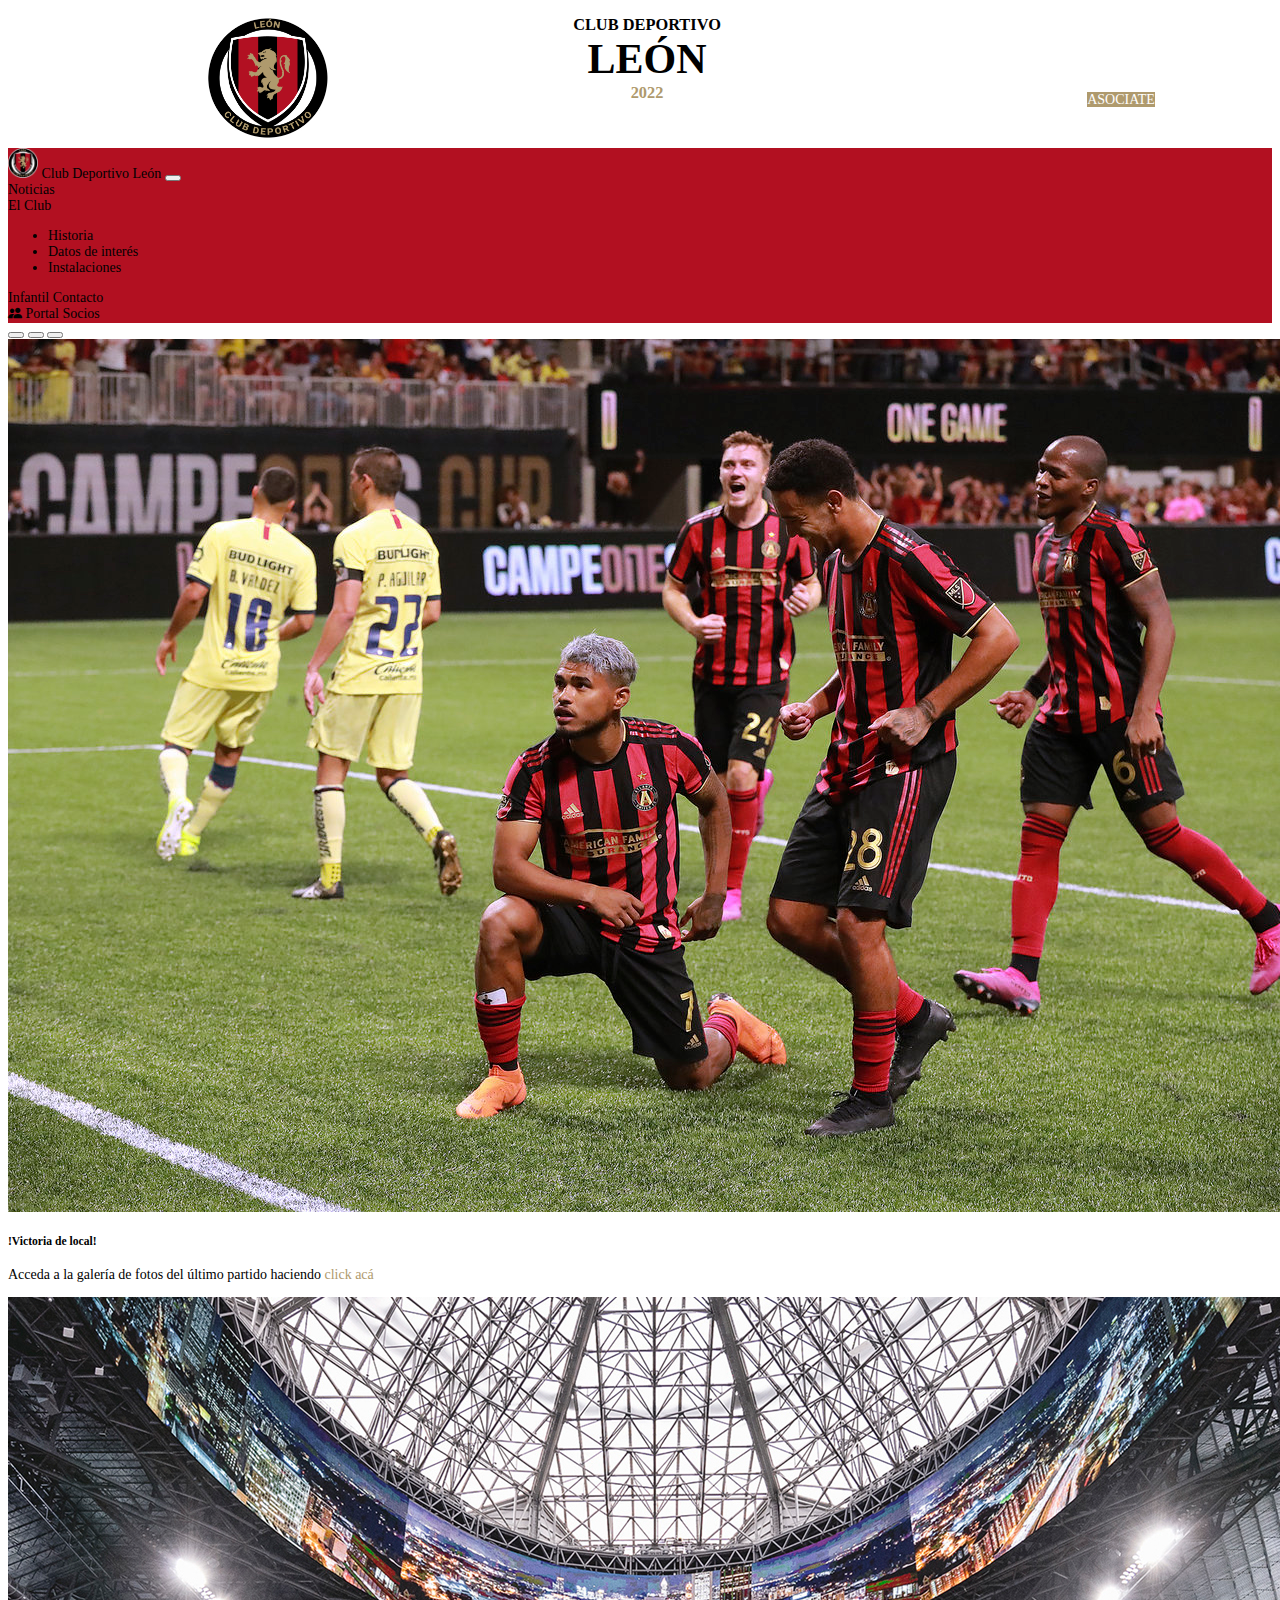
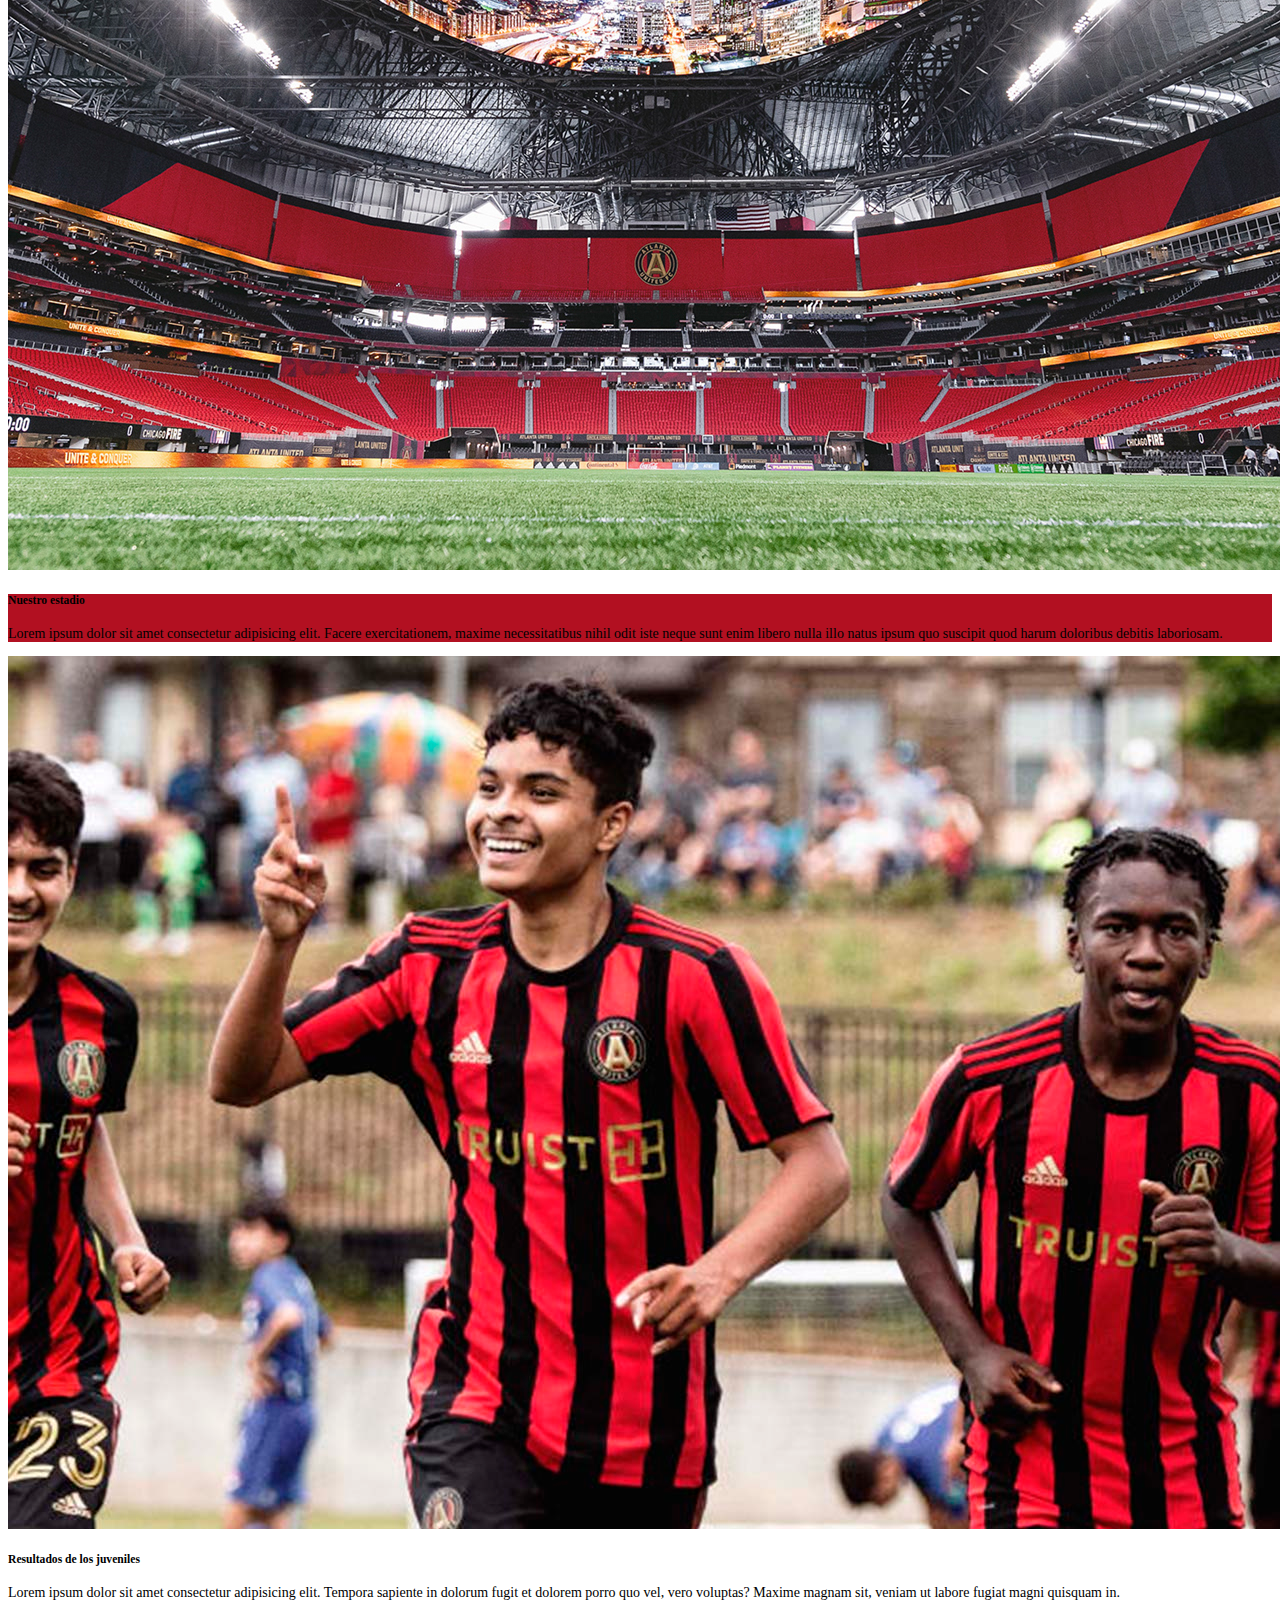
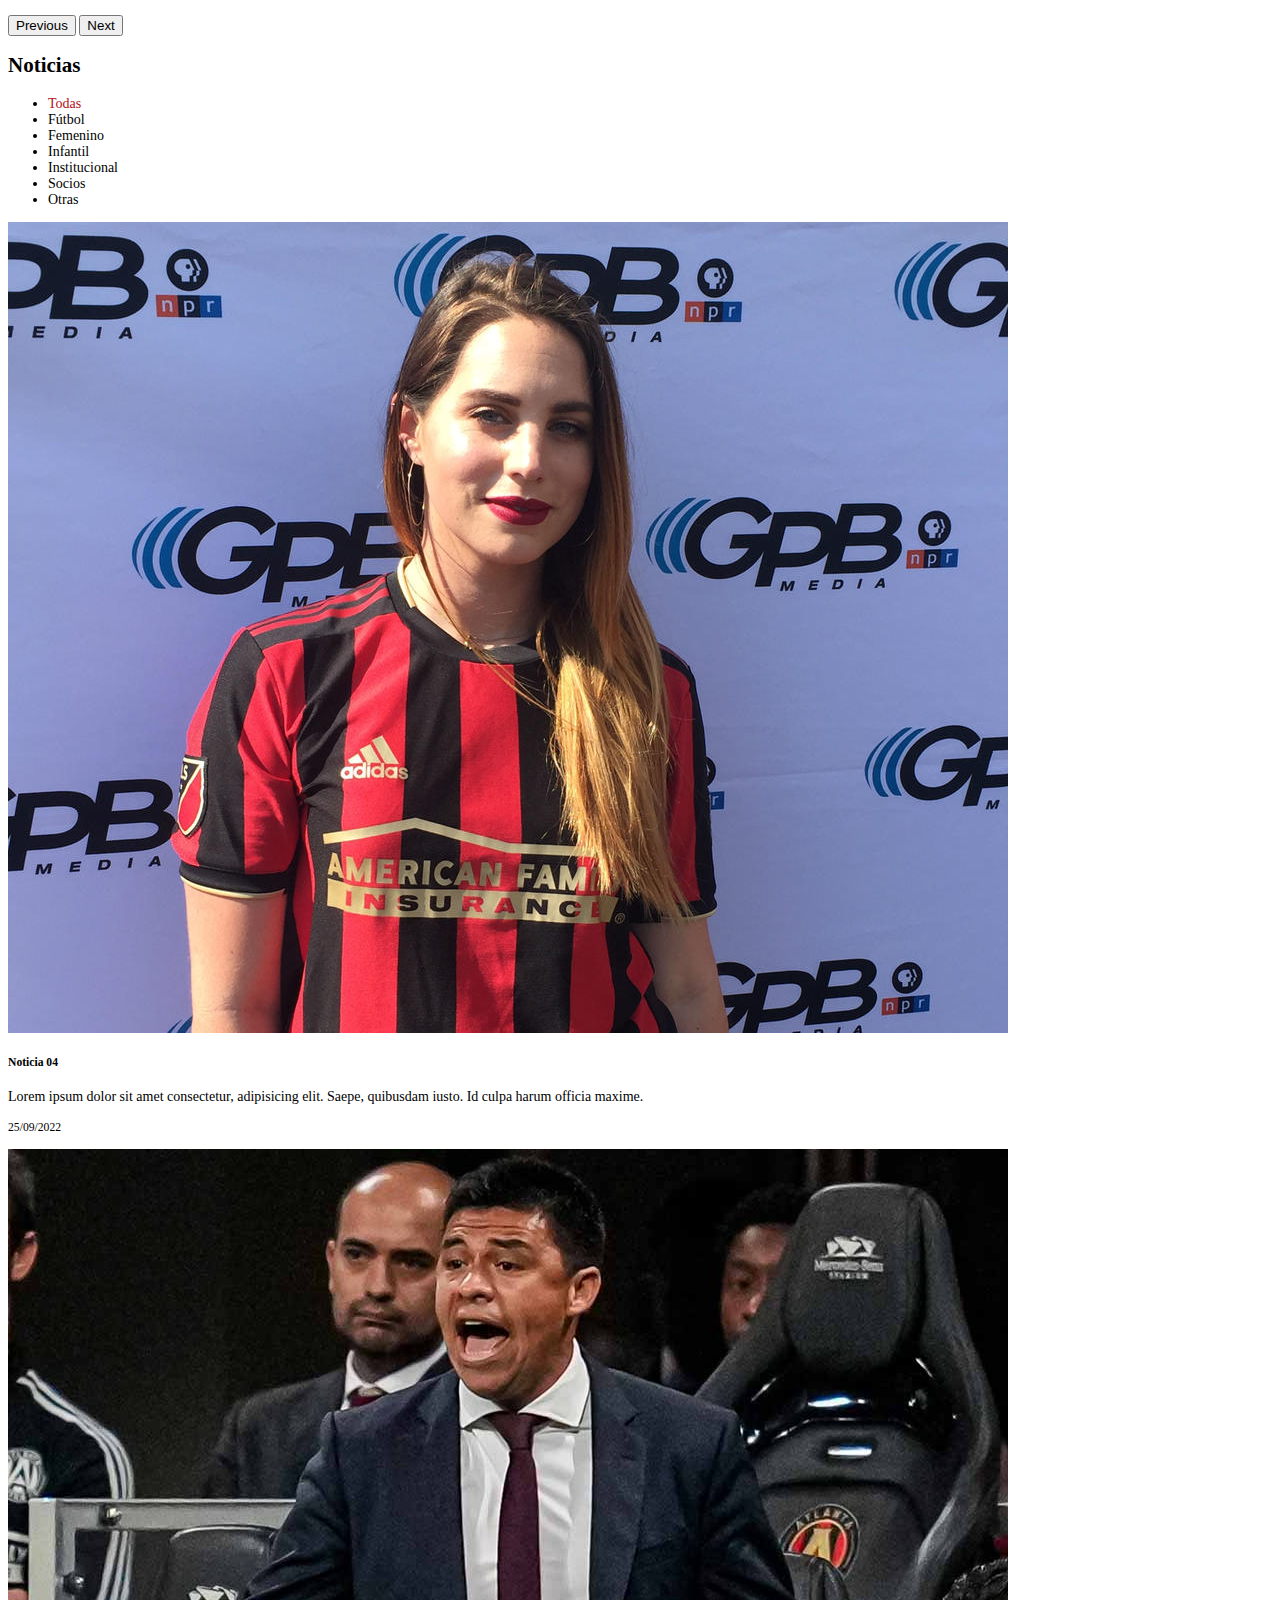
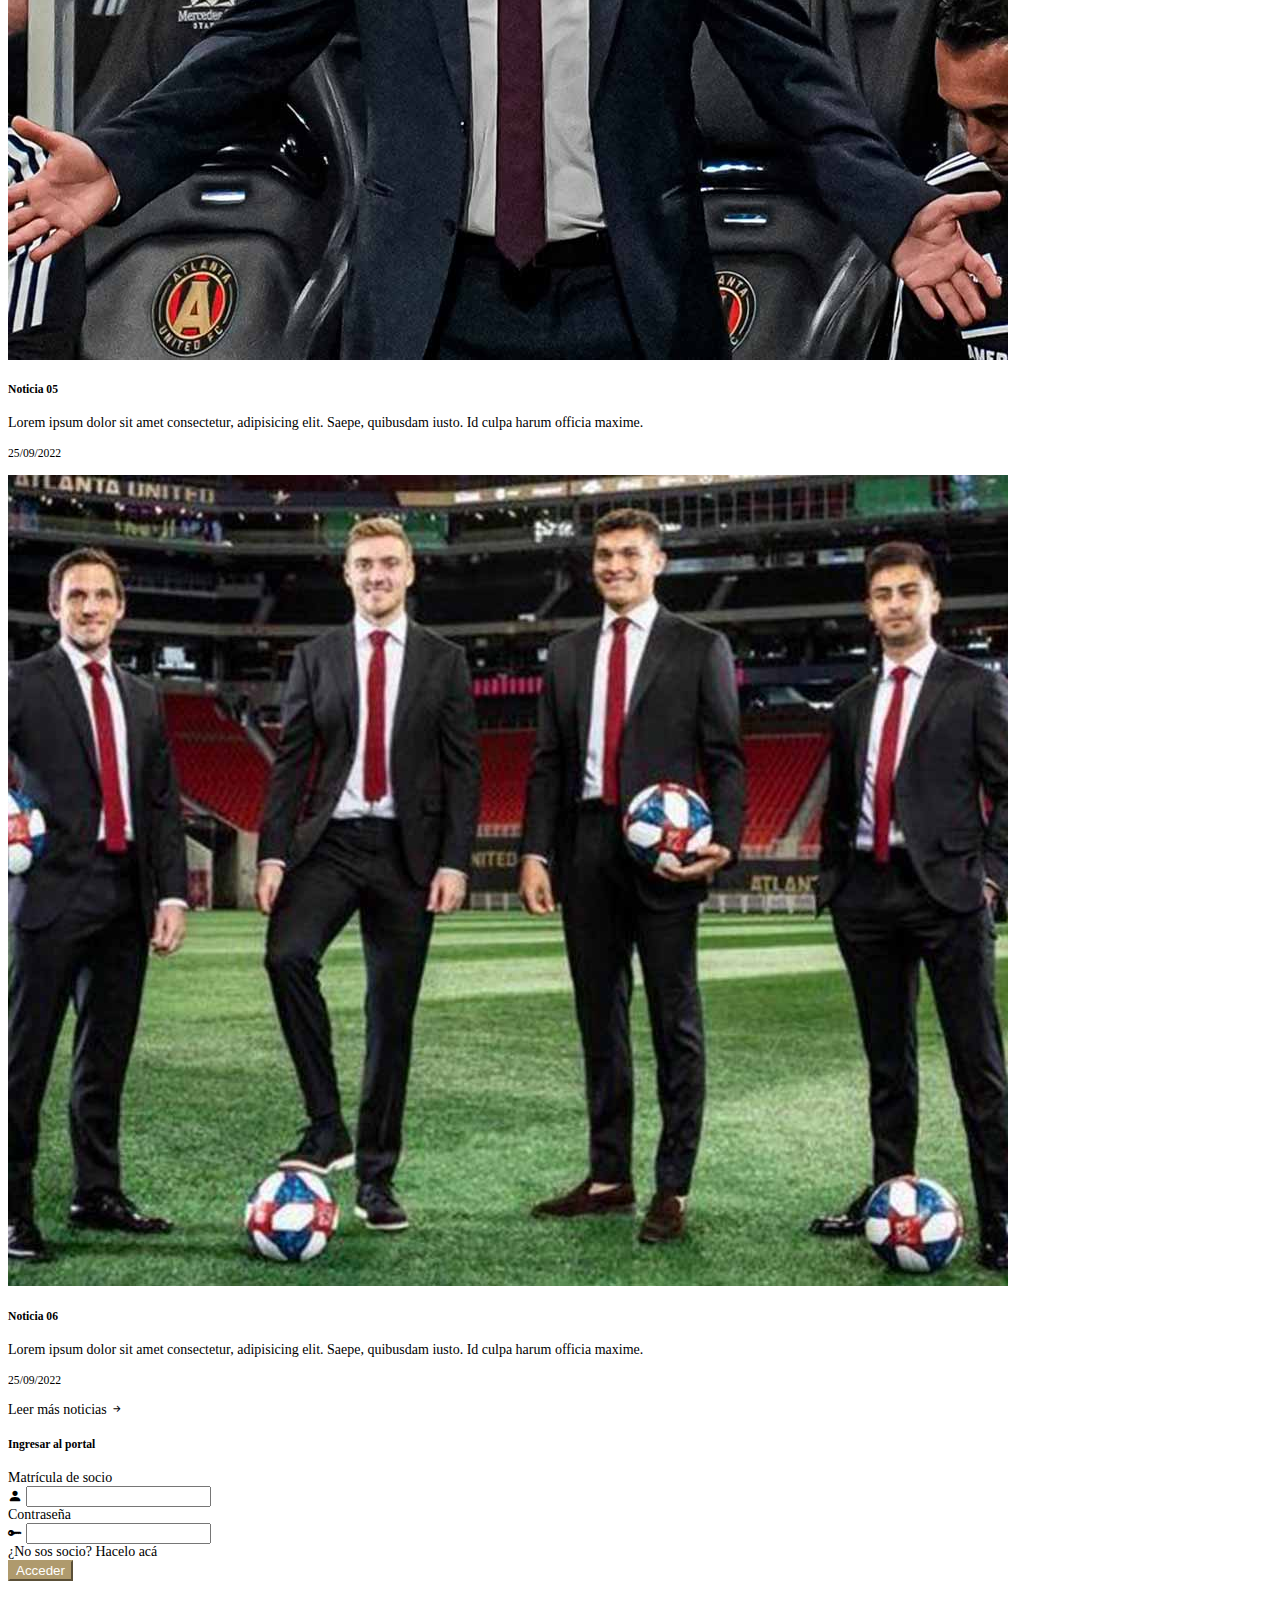
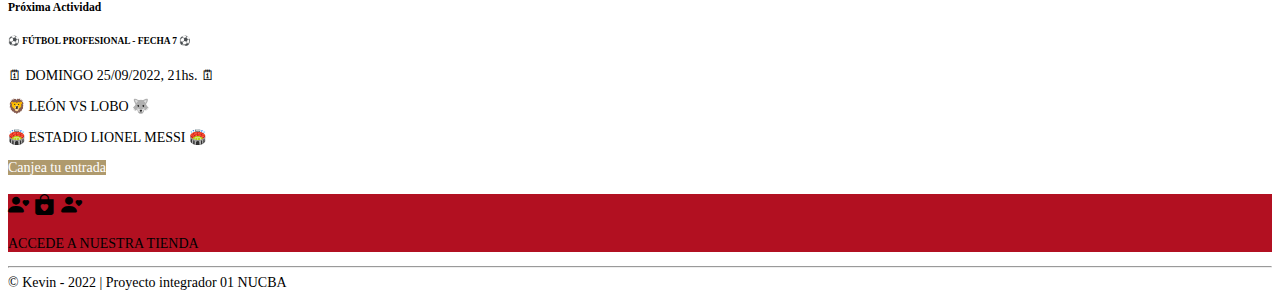
<file: Integrador01/index.html>
<!DOCTYPE html>
<html lang="en">
  <head>
    <title>Integrador HTML/CSS - NUCBA</title>
    <meta charset="utf-8" />
    <meta
      name="viewport"
      content="width=device-width, initial-scale=1, shrink-to-fit=no"
    />
    <link
      href="https://cdn.jsdelivr.net/npm/bootstrap@5.2.1/dist/css/bootstrap.min.css"
      rel="stylesheet"
      integrity="sha384-iYQeCzEYFbKjA/T2uDLTpkwGzCiq6soy8tYaI1GyVh/UjpbCx/TYkiZhlZB6+fzT"
      crossorigin="anonymous"
    />
    <link
      rel="stylesheet"
      href="https://cdn.jsdelivr.net/npm/bootstrap-icons@1.9.1/font/bootstrap-icons.css"
    />
    <link href="css/styles.css" rel="stylesheet" />
  </head>

  <body>
    <div class="portada align-items-center bg-dark">
      <div class="portada-p1">
        <img src="assets/logo01.png" alt="logo" class="portada-logo" />
      </div>
      <div class="portada-p2 text-white">
        <h3>CLUB DEPORTIVO</h3>
        <h1>LEÓN</h1>
        <h3 class="text-gold">2022</h3>
      </div>
      <div class="portada-p3">
        <div class="portada-redes">
          <a href="https://facebook.com" target="_blank"
            ><i class="bi bi-facebook"></i
          ></a>
          <a href="https://twitter.com" target="_blank"
            ><i class="bi bi-twitter"></i
          ></a>
          <a href="https://instagram.com" target="_blank"
            ><i class="bi bi-instagram"></i
          ></a>
          <a href="https://youtube.com" target="_blank"
            ><i class="bi bi-youtube"></i
          ></a>
        </div>
        <div>
          <a class="btn btn-outline-danger" href="registro.html">ASOCIATE</a>
        </div>
      </div>
    </div>

    <header class="sticky-top">
      <nav class="navbar navbar-dark bg-danger navbar-expand-lg">
        <div class="container container-fluid">
          <a class="navbar-brand" href="index.html">
            <img
              src="assets/logo01.png"
              alt="Logo"
              width="30"
              height="30"
              class="d-inline-block align-text-top"
            />
            Club Deportivo León
          </a>
          <button
            class="navbar-toggler"
            type="button"
            data-bs-toggle="collapse"
            data-bs-target="#navbarNavAltMarkup"
            aria-controls="navbarNavAltMarkup"
            aria-expanded="false"
            aria-label="Toggle navigation"
          >
            <span class="navbar-toggler-icon"></span>
          </button>
          <div class="collapse navbar-collapse" id="navbarNavAltMarkup">
            <div class="navbar-nav">
              <a class="nav-link active" aria-current="page" href="index.html"
                >Noticias</a
              >
              <li class="nav-item dropdown">
                <a
                  class="nav-link dropdown-toggle"
                  href="#"
                  role="button"
                  data-bs-toggle="dropdown"
                  aria-expanded="false"
                  >El Club</a
                >
                <ul class="dropdown-menu">
                  <li><a class="dropdown-item" href="historia.html">Historia</a></li>
                  <li>
                    <a class="dropdown-item" href="enconstruccion.html">Datos de interés</a>
                  </li>
                  <li><a class="dropdown-item" href="enconstruccion.html">Instalaciones</a></li>
                </ul>
              </li>
              <a class="nav-link" href="enconstruccion.html">Infantil</a>
              <a class="nav-link" href="contacto.html">Contacto</a>
            </div>
            <a class="btn btn-sm btn-dark" href="portalsocios.html"
              ><i class="bi bi-people-fill"></i> Portal Socios</a
            >
          </div>
        </div>
      </nav>
    </header>

    <main class="container">
      <div
        id="carouselExampleCaptions"
        class="carousel slide"
        data-bs-ride="false"
      >
        <div class="carousel-indicators">
          <button
            type="button"
            data-bs-target="#carouselExampleCaptions"
            data-bs-slide-to="0"
            class="active"
            aria-current="true"
            aria-label="Slide 1"
          ></button>
          <button
            type="button"
            data-bs-target="#carouselExampleCaptions"
            data-bs-slide-to="1"
            aria-label="Slide 2"
          ></button>
          <button
            type="button"
            data-bs-target="#carouselExampleCaptions"
            data-bs-slide-to="2"
            aria-label="Slide 3"
          ></button>
        </div>
        <div class="carousel-inner">
          <div class="carousel-item active">
            <img src="assets/27352200.jpeg" class="d-block w-100" alt="..." />
            <div class="carousel-caption d-none d-md-block bg-dark">
              <h5>!Victoria de local!</h5>
              <p>
                Acceda a la galería de fotos del último partido haciendo
                <a href="galeria.html"> click acá</a>
              </p>
            </div>
          </div>
          <div class="carousel-item">
            <img
              src="assets/v47wpxufhaxqijgoxbli.jpg"
              class="d-block w-100"
              alt="..."
            />
            <div class="carousel-caption d-none d-md-block bg-danger">
              <h5>Nuestro estadio</h5>
              <p>
                Lorem ipsum dolor sit amet consectetur adipisicing elit. Facere
                exercitationem, maxime necessitatibus nihil odit iste neque sunt
                enim libero nulla illo natus ipsum quo suscipit quod harum
                doloribus debitis laboriosam.
              </p>
            </div>
          </div>
          <div class="carousel-item">
            <img
              src="assets/ao5qd4aylrxhm4jxv0ag.jpg"
              class="d-block w-100"
              alt="..."
            />
            <div class="carousel-caption d-none d-md-block bg-dark">
              <h5>Resultados de los juveniles</h5>
              <p>
                Lorem ipsum dolor sit amet consectetur adipisicing elit. Tempora
                sapiente in dolorum fugit et dolorem porro quo vel, vero
                voluptas? Maxime magnam sit, veniam ut labore fugiat magni
                quisquam in.
              </p>
            </div>
          </div>
        </div>
        <button
          class="carousel-control-prev"
          type="button"
          data-bs-target="#carouselExampleCaptions"
          data-bs-slide="prev"
        >
          <span class="carousel-control-prev-icon" aria-hidden="true"></span>
          <span class="visually-hidden">Previous</span>
        </button>
        <button
          class="carousel-control-next"
          type="button"
          data-bs-target="#carouselExampleCaptions"
          data-bs-slide="next"
        >
          <span class="carousel-control-next-icon" aria-hidden="true"></span>
          <span class="visually-hidden">Next</span>
        </button>
      </div>

      <div class="grid m-3">
        <div class="row">
          <div class="col- col-md-8 mb-3">
            <div class="card">
              <div class="card-header">
                <h2 class="text-center">Noticias</h2>
                <ul class="nav nav-tabs card-header-tabs">
                    <li class="nav-item">
                      <a class="nav-link active card-a" aria-current="true" href="#">Todas</a>
                    </li>
                    <li class="nav-item">
                      <a class="nav-link card-a" href="#">Fútbol</a>
                    </li>
                    <li class="nav-item">
                      <a class="nav-link card-a" href="#">Femenino</a>
                    </li>
                    <li class="nav-item">
                        <a class="nav-link card-a" href="#">Infantil</a>
                      </li>
                      <li class="nav-item">
                        <a class="nav-link card-a" href="#">Institucional</a>
                      </li>
                      <li class="nav-item">
                        <a class="nav-link card-a" href="#">Socios</a>
                      </li>
                      <li class="nav-item">
                        <a class="nav-link card-a" href="#">Otras</a>
                      </li>
                  </ul>
              </div>
              <div class="card-body">

                <a class="card m-3" href="">
                    <div class="row">
                      <div class="col- col-md-3 d-flex align-items-center">
                        <img
                          src="assets/file71.jpg"
                          class="img-fluid rounded-start"
                          alt="..."
                        />
                      </div>
                      <div class="col">
                        <div class="card-body">
                          <h5 class="card-title">Noticia 04</h5>
                          <p class="card-text">
                            Lorem ipsum dolor sit amet consectetur, adipisicing
                            elit. Saepe, quibusdam iusto. Id culpa harum officia
                            maxime.
                          </p>
                          <p class="card-text">
                            <small class="text-muted">25/09/2022</small>
                          </p>
                        </div>
                      </div>
                    </div>
                  </a>

                <a class="card m-3" href="">
                  <div class="row">
                    <div class="col- col-md-3 d-flex align-items-center">
                        <img
                        src="assets/18885908.jpg"
                        class="img-fluid rounded-start"
                        alt="..."
                      />
                    </div>
                    <div class="col">
                      <div class="card-body">
                        <h5 class="card-title">Noticia 05</h5>
                        <p class="card-text">
                          Lorem ipsum dolor sit amet consectetur, adipisicing
                          elit. Saepe, quibusdam iusto. Id culpa harum officia
                          maxime.
                        </p>
                        <p class="card-text">
                          <small class="text-muted">25/09/2022</small>
                        </p>
                      </div>
                    </div>
                  </div>
                </a>

                <a class="card m-3" href="">
                  <div class="row">
                    <div class="col- col-md-3 d-flex align-items-center">
                      <img
                        src="assets/3432423996.jpg"
                        class="img-fluid rounded-start"
                        alt="..."
                      />
                    </div>
                    <div class="col">
                      <div class="card-body">
                        <h5 class="card-title">Noticia 06</h5>
                        <p class="card-text">
                          Lorem ipsum dolor sit amet consectetur, adipisicing
                          elit. Saepe, quibusdam iusto. Id culpa harum officia
                          maxime.
                        </p>
                        <p class="card-text">
                          <small class="text-muted">25/09/2022</small>
                        </p>
                      </div>
                    </div>
                  </div>
                </a>

                <div class="text-center">

                    <a class="h5" href="enconstruccion.html">Leer más noticias <i class="bi bi-arrow-right-short"></i></a>
                </div>
              </div>
            </div>
          </div>

          <div class="col- col-md-4 mb-3">

            <div class="card">
                <div class="card-body">
                  <h5 class="card-title text-center">Ingresar al portal</h5>
                  <form>
                    <div class="mb-3">
                      <label for="exampleInputEmail1" class="form-label">Matrícula de socio</label>
                      <div class="input-group">
                        <span class="input-group-text" id="basic-addon1"><i class="bi bi-person-fill"></i></span>
                        <input type="text" class="form-control" aria-label="Username" aria-describedby="basic-addon1">
                      </div>
                    </div>
                    <div class="mb-3">
                      <label for="exampleInputPassword1" class="form-label">Contraseña</label>
                      <div class="input-group">
                        <span class="input-group-text" id="basic-addon1"><i class="bi bi-key-fill"></i></span>
                        <input type="password" class="form-control" id="exampleInputPassword1">
                      </div>
                    </div>
                    <a href="" class="h6">¿No sos socio? Hacelo acá</a>
                    <div class="text-center mt-3">
                        
                        <button type="submit" class="btn btn-outline-danger">Acceder</button>
                    </div>
                  </form>
                </div>
              </div>

              <div class="card my-4 text-center">
                <div class="card-header">
                    <h5 class="card-title">Próxima Actividad</h5>
                </div>
                <div class="card-body">
                    <h6>⚽ FÚTBOL PROFESIONAL - FECHA 7 ⚽</h6>
                    <p class="m-0">🗓 DOMINGO 25/09/2022, 21hs. 🗓</p>
                    <p class="m-0">🦁 LEÓN VS LOBO 🐺</p>
                    <p class="m-0">🏟️ ESTADIO LIONEL MESSI 🏟️</p>
                    <a class="btn btn-outline-danger mt-3" href="portalsocios.html">Canjea tu entrada</a>

                </div>
              </div>

              <div class="text-center bg-danger rounded-1 p-2" href="">
                <a href="enconstruccion.html">
                    <h2><i class="bi bi-person-heart text-white"> </i><i class="bi bi-bag-heart-fill text-white"></i> <i class="bi bi-person-heart text-white"></i></h2>
                <p class="h4 text-white">ACCEDE A NUESTRA TIENDA</p>
                </a>
                
              </div>
          </div>
          <!--row cierre-->
        </div>
        <!--grid cierre-->
      </div>
    </main>

    <hr />

    <footer class="text-center p-4">
      © Kevin - 2022 | Proyecto integrador 01 NUCBA
    </footer>

    <script
      src="https://cdn.jsdelivr.net/npm/@popperjs/core@2.11.6/dist/umd/popper.min.js"
      integrity="sha384-oBqDVmMz9ATKxIep9tiCxS/Z9fNfEXiDAYTujMAeBAsjFuCZSmKbSSUnQlmh/jp3"
      crossorigin="anonymous"
    ></script>
    <script
      src="https://cdn.jsdelivr.net/npm/bootstrap@5.2.1/dist/js/bootstrap.min.js"
      integrity="sha384-7VPbUDkoPSGFnVtYi0QogXtr74QeVeeIs99Qfg5YCF+TidwNdjvaKZX19NZ/e6oz"
      crossorigin="anonymous"
    ></script>
  </body>
  <script></script>
</html>
</file>
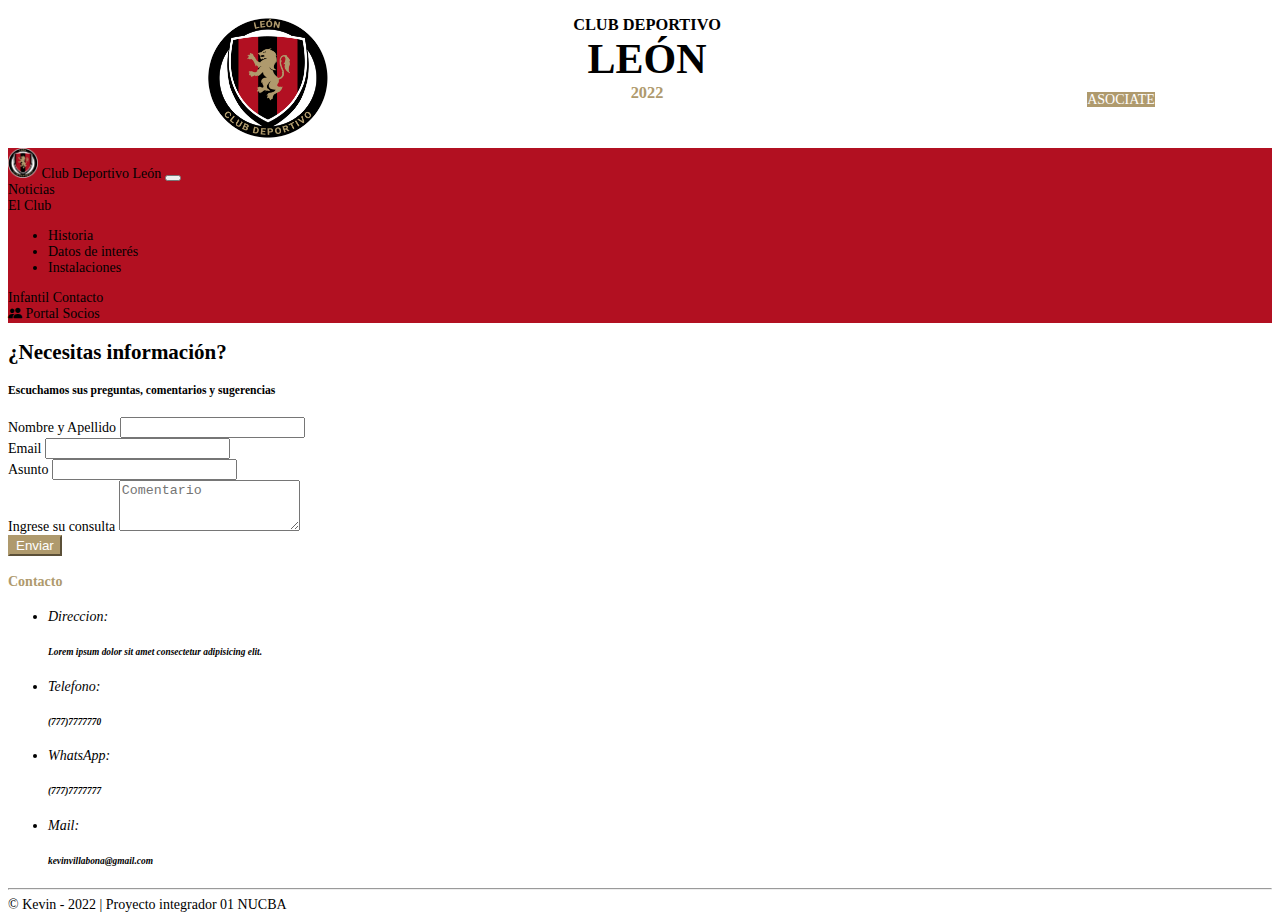
<file: Integrador01/contacto.html>
<!DOCTYPE html>
<html lang="en">
  <head>
    <title>Integrador HTML/CSS - NUCBA</title>
    <meta charset="utf-8" />
    <meta
      name="viewport"
      content="width=device-width, initial-scale=1, shrink-to-fit=no"
    />
    <link
      href="https://cdn.jsdelivr.net/npm/bootstrap@5.2.1/dist/css/bootstrap.min.css"
      rel="stylesheet"
      integrity="sha384-iYQeCzEYFbKjA/T2uDLTpkwGzCiq6soy8tYaI1GyVh/UjpbCx/TYkiZhlZB6+fzT"
      crossorigin="anonymous"
    />
    <link
      rel="stylesheet"
      href="https://cdn.jsdelivr.net/npm/bootstrap-icons@1.9.1/font/bootstrap-icons.css"
    />
    <link href="css/styles.css" rel="stylesheet" />
  </head>

  <body>
    <div class="portada align-items-center bg-dark">
      <div class="portada-p1">
        <img src="assets/logo01.png" alt="logo" class="portada-logo" />
      </div>
      <div class="portada-p2 text-white">
        <h3>CLUB DEPORTIVO</h3>
        <h1>LEÓN</h1>
        <h3 class="text-gold">2022</h3>
      </div>
      <div class="portada-p3">
        <div class="portada-redes">
          <a href="https://facebook.com" target="_blank"
            ><i class="bi bi-facebook"></i
          ></a>
          <a href="https://twitter.com" target="_blank"
            ><i class="bi bi-twitter"></i
          ></a>
          <a href="https://instagram.com" target="_blank"
            ><i class="bi bi-instagram"></i
          ></a>
          <a href="https://youtube.com" target="_blank"
            ><i class="bi bi-youtube"></i
          ></a>
        </div>
        <div>
          <a class="btn btn-outline-danger" href="registro.html">ASOCIATE</a>
        </div>
      </div>
    </div>

    <header class="sticky-top">
      <nav class="navbar navbar-dark bg-danger navbar-expand-lg">
        <div class="container container-fluid">
          <a class="navbar-brand" href="index.html">
            <img
              src="assets/logo01.png"
              alt="Logo"
              width="30"
              height="30"
              class="d-inline-block align-text-top"
            />
            Club Deportivo León
          </a>
          <button
            class="navbar-toggler"
            type="button"
            data-bs-toggle="collapse"
            data-bs-target="#navbarNavAltMarkup"
            aria-controls="navbarNavAltMarkup"
            aria-expanded="false"
            aria-label="Toggle navigation"
          >
            <span class="navbar-toggler-icon"></span>
          </button>
          <div class="collapse navbar-collapse" id="navbarNavAltMarkup">
            <div class="navbar-nav">
              <a class="nav-link" aria-current="page" href="index.html"
                >Noticias</a
              >
              <li class="nav-item dropdown">
                <a
                  class="nav-link dropdown-toggle"
                  href="#"
                  role="button"
                  data-bs-toggle="dropdown"
                  aria-expanded="false"
                  >El Club</a
                >
                <ul class="dropdown-menu">
                  <li>
                    <a class="dropdown-item" href="historia.html">Historia</a>
                  </li>
                  <li>
                    <a class="dropdown-item" href="enconstruccion.html"
                      >Datos de interés</a
                    >
                  </li>
                  <li>
                    <a class="dropdown-item" href="enconstruccion.html"
                      >Instalaciones</a
                    >
                  </li>
                </ul>
              </li>
              <a class="nav-link" href="enconstruccion.html">Infantil</a>
              <a class="nav-link active" href="contacto.html">Contacto</a>
            </div>
            <a class="btn btn-sm btn-dark" href="portalsocios.html"
              ><i class="bi bi-people-fill"></i> Portal Socios</a
            >
          </div>
        </div>
      </nav>
    </header>

    <main class="container">
      <h2 class="text-center my-4">¿Necesitas información?</h2>
      <h5 class="mb-2">Escuchamos sus preguntas, comentarios y sugerencias</h5>
      <div class="row">
        <div class="col- col-md-6 mt-4">
          <div class="card">
            <div class="card-body">
              <div class="mb-3">
                <label for="exampleFormControlInput1" class="form-label"
                  >Nombre y Apellido</label
                >
                <input type="text" class="form-control" />
              </div>
              <div class="mb-3">
                <label for="exampleFormControlInput1" class="form-label"
                  >Email</label
                >
                <input type="email" class="form-control" />
              </div>
              <div class="mb-3">
                <label for="exampleFormControlInput1" class="form-label"
                  >Asunto</label
                >
                <input type="text" class="form-control" />
              </div>
              <div class="mb-3">
                <label for="exampleFormControlTextarea1" class="form-label"
                  >Ingrese su consulta</label
                >
                <textarea
                  class="form-control"
                  id="exampleFormControlTextarea1"
                  rows="3"
                  placeholder="Comentario"
                ></textarea>
              </div>
              <div class="text-center">
                <button type="submit" class="btn btn-outline-danger">
                  Enviar
                </button>
              </div>
            </div>
          </div>
        </div>

        <div class="col- col-md-6 m-auto">
          <div class="bg-dark text-white rounded-1 py-5">
            <h4 class="text-center text-gold">Contacto</h4>
            <address class="px-3">
              <ul>
                <li>
                  Direccion:
                  <h6>
                    Lorem ipsum dolor sit amet consectetur adipisicing elit.
                  </h6>
                </li>
                <li>
                  Telefono:
                  <h6>(777)7777770</h6>
                </li>
                <li>
                  WhatsApp:
                  <h6>(777)7777777</h6>
                </li>
                <li>
                  Mail:
                  <a href="mailto:kevinvillabona@gmail.com" class="text-white"
                    ><h6>kevinvillabona@gmail.com</h6></a
                  >
                </li>
              </ul>
            </address>
          </div>
        </div>
      </div>
    </main>

    <hr />

    <footer class="text-center p-4">
      © Kevin - 2022 | Proyecto integrador 01 NUCBA
    </footer>

    <script
      src="https://cdn.jsdelivr.net/npm/@popperjs/core@2.11.6/dist/umd/popper.min.js"
      integrity="sha384-oBqDVmMz9ATKxIep9tiCxS/Z9fNfEXiDAYTujMAeBAsjFuCZSmKbSSUnQlmh/jp3"
      crossorigin="anonymous"
    ></script>
    <script
      src="https://cdn.jsdelivr.net/npm/bootstrap@5.2.1/dist/js/bootstrap.min.js"
      integrity="sha384-7VPbUDkoPSGFnVtYi0QogXtr74QeVeeIs99Qfg5YCF+TidwNdjvaKZX19NZ/e6oz"
      crossorigin="anonymous"
    ></script>
  </body>
  <script></script>
</html>
</file>
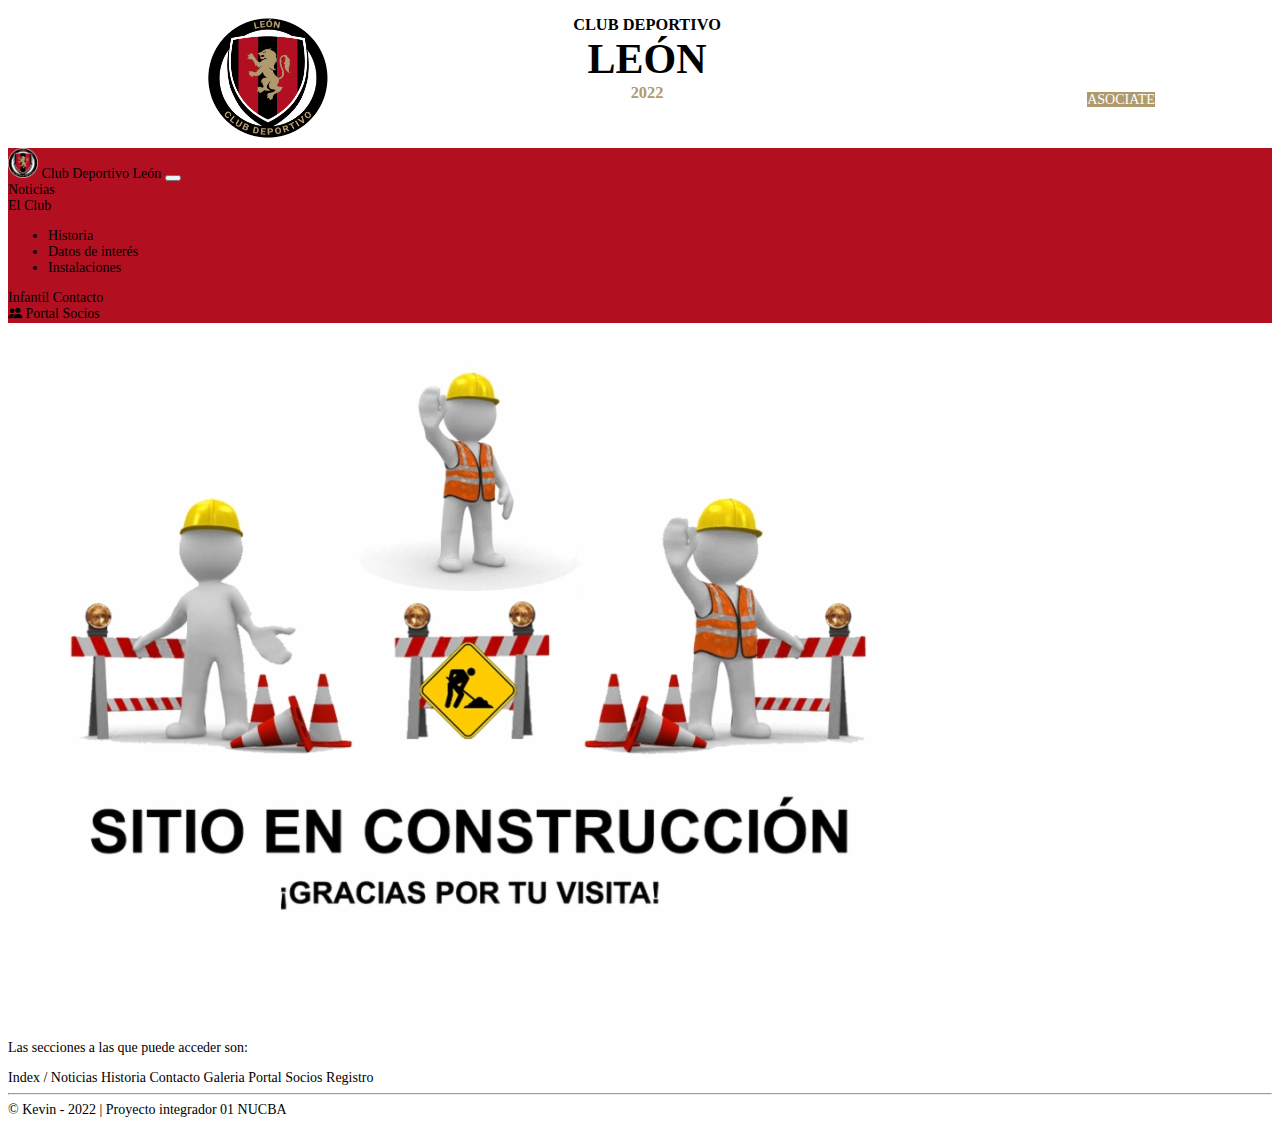
<file: Integrador01/enconstruccion.html>
<!DOCTYPE html>
<html lang="en">
  <head>
    <title>Integrador HTML/CSS - NUCBA</title>
    <meta charset="utf-8" />
    <meta
      name="viewport"
      content="width=device-width, initial-scale=1, shrink-to-fit=no"
    />
    <link
      href="https://cdn.jsdelivr.net/npm/bootstrap@5.2.1/dist/css/bootstrap.min.css"
      rel="stylesheet"
      integrity="sha384-iYQeCzEYFbKjA/T2uDLTpkwGzCiq6soy8tYaI1GyVh/UjpbCx/TYkiZhlZB6+fzT"
      crossorigin="anonymous"
    />
    <link
      rel="stylesheet"
      href="https://cdn.jsdelivr.net/npm/bootstrap-icons@1.9.1/font/bootstrap-icons.css"
    />
    <link href="css/styles.css" rel="stylesheet" />
  </head>

  <body>
    <div class="portada align-items-center bg-dark">
      <div class="portada-p1">
        <img src="assets/logo01.png" alt="logo" class="portada-logo" />
      </div>
      <div class="portada-p2 text-white">
        <h3>CLUB DEPORTIVO</h3>
        <h1>LEÓN</h1>
        <h3 class="text-gold">2022</h3>
      </div>
      <div class="portada-p3">
        <div class="portada-redes">
          <a href="https://facebook.com" target="_blank"
            ><i class="bi bi-facebook"></i
          ></a>
          <a href="https://twitter.com" target="_blank"
            ><i class="bi bi-twitter"></i
          ></a>
          <a href="https://instagram.com" target="_blank"
            ><i class="bi bi-instagram"></i
          ></a>
          <a href="https://youtube.com" target="_blank"
            ><i class="bi bi-youtube"></i
          ></a>
        </div>
        <div>
          <a class="btn btn-outline-danger" href="registro.html">ASOCIATE</a>
        </div>
      </div>
    </div>

    <header class="sticky-top">
      <nav class="navbar navbar-dark bg-danger navbar-expand-lg">
        <div class="container container-fluid">
          <a class="navbar-brand" href="index.html">
            <img
              src="assets/logo01.png"
              alt="Logo"
              width="30"
              height="30"
              class="d-inline-block align-text-top"
            />
            Club Deportivo León
          </a>
          <button
            class="navbar-toggler"
            type="button"
            data-bs-toggle="collapse"
            data-bs-target="#navbarNavAltMarkup"
            aria-controls="navbarNavAltMarkup"
            aria-expanded="false"
            aria-label="Toggle navigation"
          >
            <span class="navbar-toggler-icon"></span>
          </button>
          <div class="collapse navbar-collapse" id="navbarNavAltMarkup">
            <div class="navbar-nav">
              <a class="nav-link" aria-current="page" href="index.html"
                >Noticias</a
              >
              <li class="nav-item dropdown">
                <a
                  class="nav-link dropdown-toggle"
                  href="#"
                  role="button"
                  data-bs-toggle="dropdown"
                  aria-expanded="false"
                  >El Club</a
                >
                <ul class="dropdown-menu">
                  <li><a class="dropdown-item" href="historia.html">Historia</a></li>
                  <li>
                    <a class="dropdown-item" href="enconstruccion.html">Datos de interés</a>
                  </li>
                  <li><a class="dropdown-item" href="enconstruccion.html">Instalaciones</a></li>
                </ul>
              </li>
              <a class="nav-link" href="enconstruccion.html">Infantil</a>
              <a class="nav-link" href="contacto.html">Contacto</a>
            </div>
            <a class="btn btn-sm btn-dark" href="portalsocios.html"
              ><i class="bi bi-people-fill"></i> Portal Socios</a
            >
          </div>
        </div>
      </nav>
    </header>

    <main class="container text-center">
      
      
      <img src="assets/225-2256239_web-en-construccion-png-sitio-en-construccion.jpg" class="img-fluid">
      <p class="h2 mb-4">Las secciones a las que puede acceder son:</p>
      <a class="btn btn-lg btn-dark mb-3" href="index.html">Index / Noticias</a>
      <a class="btn btn-lg btn-dark mb-3" href="historia.html">Historia</a>
      <a class="btn btn-lg btn-dark mb-3" href="contacto.html">Contacto</a>
      <a class="btn btn-lg btn-dark mb-3" href="galeria.html">Galeria</a>
      <a class="btn btn-lg btn-dark mb-3" href="portalsocios.html">Portal Socios</a>
      <a class="btn btn-lg btn-dark mb-3" href="registro.html">Registro</a>

    </main>

    <hr />

    <footer class="text-center p-4">
      © Kevin - 2022 | Proyecto integrador 01 NUCBA
    </footer>

    <script
      src="https://cdn.jsdelivr.net/npm/@popperjs/core@2.11.6/dist/umd/popper.min.js"
      integrity="sha384-oBqDVmMz9ATKxIep9tiCxS/Z9fNfEXiDAYTujMAeBAsjFuCZSmKbSSUnQlmh/jp3"
      crossorigin="anonymous"
    ></script>
    <script
      src="https://cdn.jsdelivr.net/npm/bootstrap@5.2.1/dist/js/bootstrap.min.js"
      integrity="sha384-7VPbUDkoPSGFnVtYi0QogXtr74QeVeeIs99Qfg5YCF+TidwNdjvaKZX19NZ/e6oz"
      crossorigin="anonymous"
    ></script>
  </body>
  <script></script>
</html>
</file>
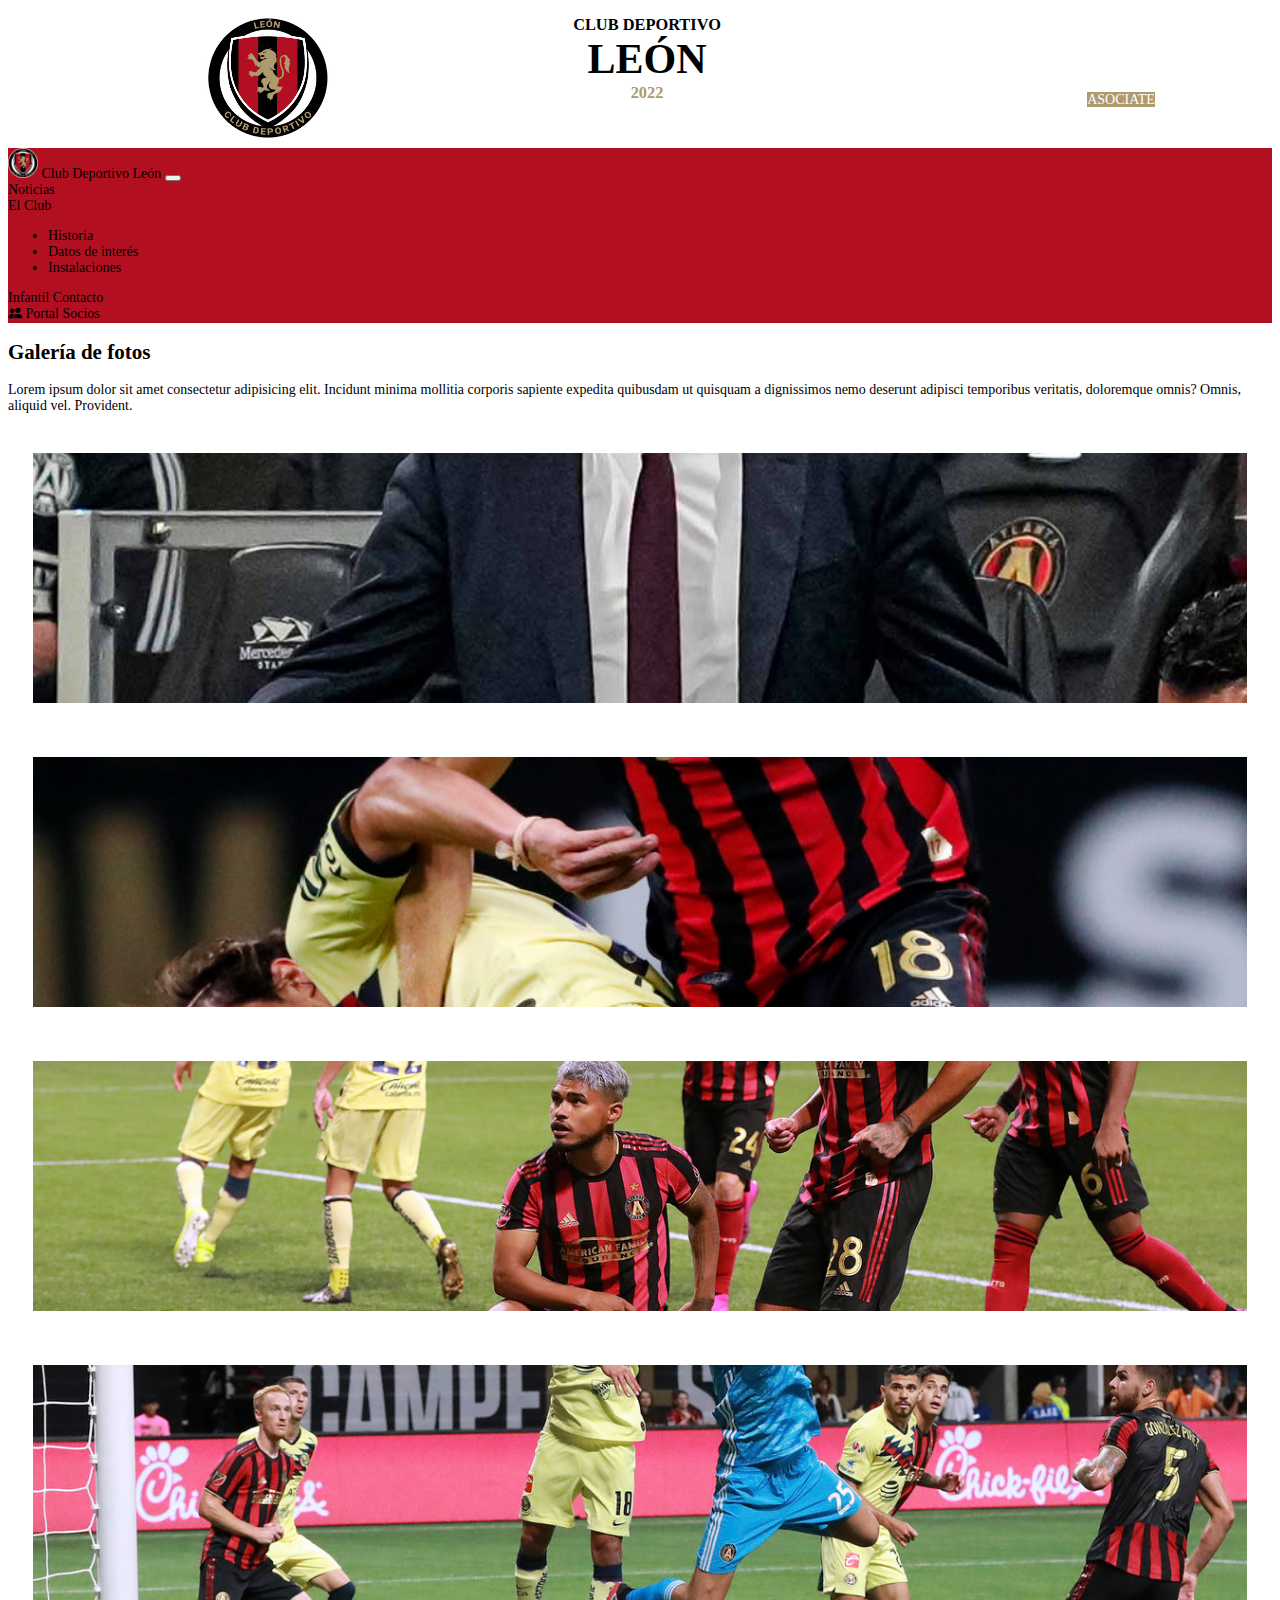
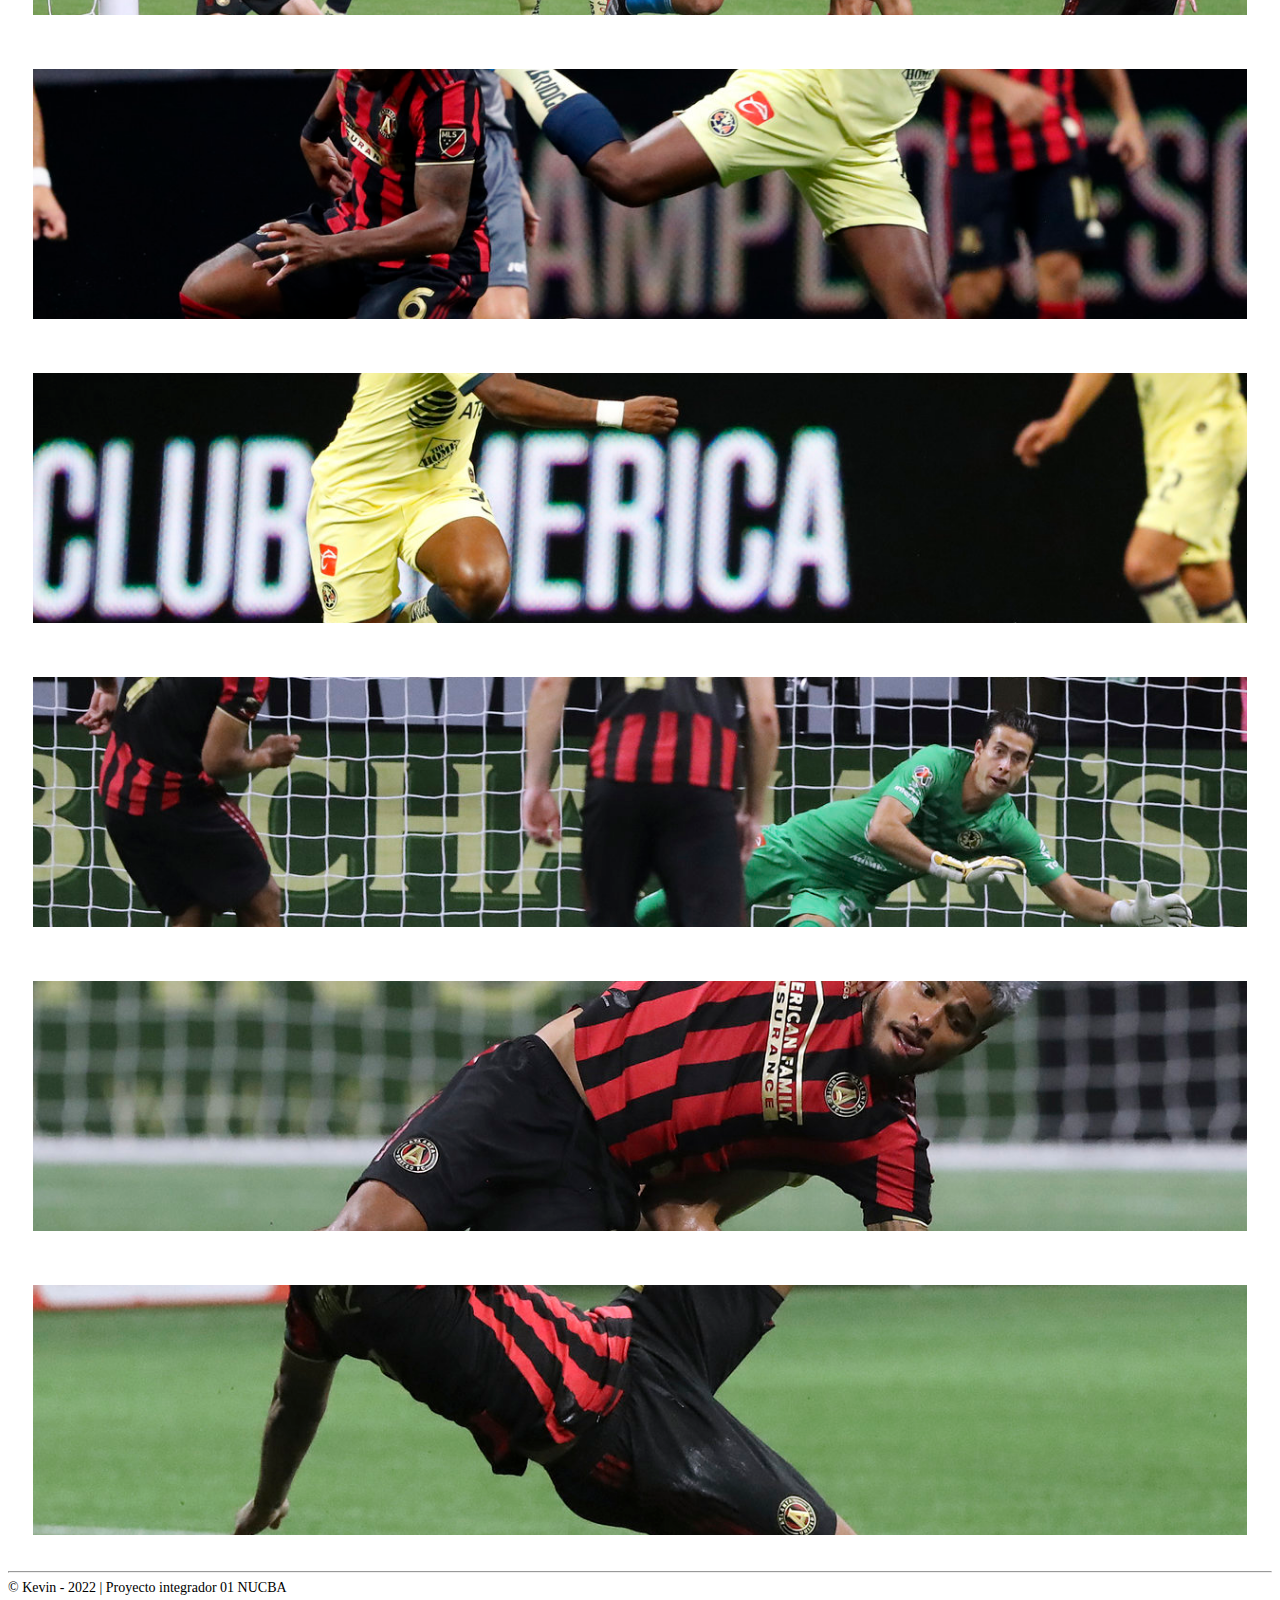
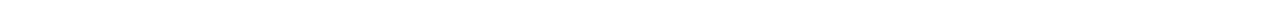
<file: Integrador01/galeria.html>
<!DOCTYPE html>
<html lang="en">
  <head>
    <title>Integrador HTML/CSS - NUCBA</title>
    <meta charset="utf-8" />
    <meta
      name="viewport"
      content="width=device-width, initial-scale=1, shrink-to-fit=no"
    />
    <link
      href="https://cdn.jsdelivr.net/npm/bootstrap@5.2.1/dist/css/bootstrap.min.css"
      rel="stylesheet"
      integrity="sha384-iYQeCzEYFbKjA/T2uDLTpkwGzCiq6soy8tYaI1GyVh/UjpbCx/TYkiZhlZB6+fzT"
      crossorigin="anonymous"
    />
    <link
      rel="stylesheet"
      href="https://cdn.jsdelivr.net/npm/bootstrap-icons@1.9.1/font/bootstrap-icons.css"
    />
    <link href="css/styles.css" rel="stylesheet" />
  </head>

  <body>
    <div class="portada align-items-center bg-dark">
      <div class="portada-p1">
        <img src="assets/logo01.png" alt="logo" class="portada-logo" />
      </div>
      <div class="portada-p2 text-white">
        <h3>CLUB DEPORTIVO</h3>
        <h1>LEÓN</h1>
        <h3 class="text-gold">2022</h3>
      </div>
      <div class="portada-p3">
        <div class="portada-redes">
          <a href="https://facebook.com" target="_blank"
            ><i class="bi bi-facebook"></i
          ></a>
          <a href="https://twitter.com" target="_blank"
            ><i class="bi bi-twitter"></i
          ></a>
          <a href="https://instagram.com" target="_blank"
            ><i class="bi bi-instagram"></i
          ></a>
          <a href="https://youtube.com" target="_blank"
            ><i class="bi bi-youtube"></i
          ></a>
        </div>
        <div>
          <a class="btn btn-outline-danger" href="registro.html">ASOCIATE</a>
        </div>
      </div>
    </div>

    <header class="sticky-top">
      <nav class="navbar navbar-dark bg-danger navbar-expand-lg">
        <div class="container container-fluid">
          <a class="navbar-brand" href="index.html">
            <img
              src="assets/logo01.png"
              alt="Logo"
              width="30"
              height="30"
              class="d-inline-block align-text-top"
            />
            Club Deportivo León
          </a>
          <button
            class="navbar-toggler"
            type="button"
            data-bs-toggle="collapse"
            data-bs-target="#navbarNavAltMarkup"
            aria-controls="navbarNavAltMarkup"
            aria-expanded="false"
            aria-label="Toggle navigation"
          >
            <span class="navbar-toggler-icon"></span>
          </button>
          <div class="collapse navbar-collapse" id="navbarNavAltMarkup">
            <div class="navbar-nav">
              <a class="nav-link" aria-current="page" href="index.html"
                >Noticias</a
              >
              <li class="nav-item dropdown">
                <a
                  class="nav-link dropdown-toggle"
                  href="#"
                  role="button"
                  data-bs-toggle="dropdown"
                  aria-expanded="false"
                  >El Club</a
                >
                <ul class="dropdown-menu">
                  <li><a class="dropdown-item" href="historia.html">Historia</a></li>
                  <li>
                    <a class="dropdown-item" href="enconstruccion.html">Datos de interés</a>
                  </li>
                  <li><a class="dropdown-item" href="enconstruccion.html">Instalaciones</a></li>
                </ul>
              </li>
              <a class="nav-link" href="enconstruccion.html">Infantil</a>
              <a class="nav-link" href="contacto.html">Contacto</a>
            </div>
            <a class="btn btn-sm btn-dark" href="portalsocios.html"
              ><i class="bi bi-people-fill"></i> Portal Socios</a
            >
          </div>
        </div>
      </nav>
    </header>

    <main class="container" id="galeria">
      
      <h2 class="text-center mt-4">Galería de fotos</h2>
      <p>Lorem ipsum dolor sit amet consectetur adipisicing elit. Incidunt minima mollitia corporis sapiente expedita quibusdam ut quisquam a dignissimos nemo deserunt adipisci temporibus veritatis, doloremque omnis? Omnis, aliquid vel. Provident.</p>
      <div class="row">
        <div class="col- col-md-6 col-lg-4">
          <img src="assets/18885908.jpg" alt="">
        </div>
        <div class="col- col-md-6 col-lg-4">
          <img src="assets/27352199.jpeg" alt="">
        </div>
        <div class="col- col-md-6 col-lg-4">
          <img src="assets/27352200.jpeg" alt="">
        </div>
        <div class="col- col-md-6 col-lg-4">
          <img src="assets/27352205.jpeg" alt="">
        </div>
        <div class="col- col-md-6 col-lg-4">
          <img src="assets/27352206.jpeg" alt="">
        </div>
        <div class="col- col-md-6 col-lg-4">
          <img src="assets/27352207.jpeg" alt="">
        </div>
        <div class="col- col-md-6 col-lg-4">
          <img src="assets/27352209.jpeg" alt="">
        </div>
        <div class="col- col-md-6 col-lg-4">
          <img src="assets/27352210.jpeg" alt="">
        </div>
        <div class="col- col-md-6 col-lg-4">
          <img src="assets/27352212.jpeg" alt="">
        </div>
      </div>

    </main>

    <hr />

    <footer class="text-center p-4">
      © Kevin - 2022 | Proyecto integrador 01 NUCBA
    </footer>

    <script
      src="https://cdn.jsdelivr.net/npm/@popperjs/core@2.11.6/dist/umd/popper.min.js"
      integrity="sha384-oBqDVmMz9ATKxIep9tiCxS/Z9fNfEXiDAYTujMAeBAsjFuCZSmKbSSUnQlmh/jp3"
      crossorigin="anonymous"
    ></script>
    <script
      src="https://cdn.jsdelivr.net/npm/bootstrap@5.2.1/dist/js/bootstrap.min.js"
      integrity="sha384-7VPbUDkoPSGFnVtYi0QogXtr74QeVeeIs99Qfg5YCF+TidwNdjvaKZX19NZ/e6oz"
      crossorigin="anonymous"
    ></script>
  </body>
  <script></script>
</html>
</file>
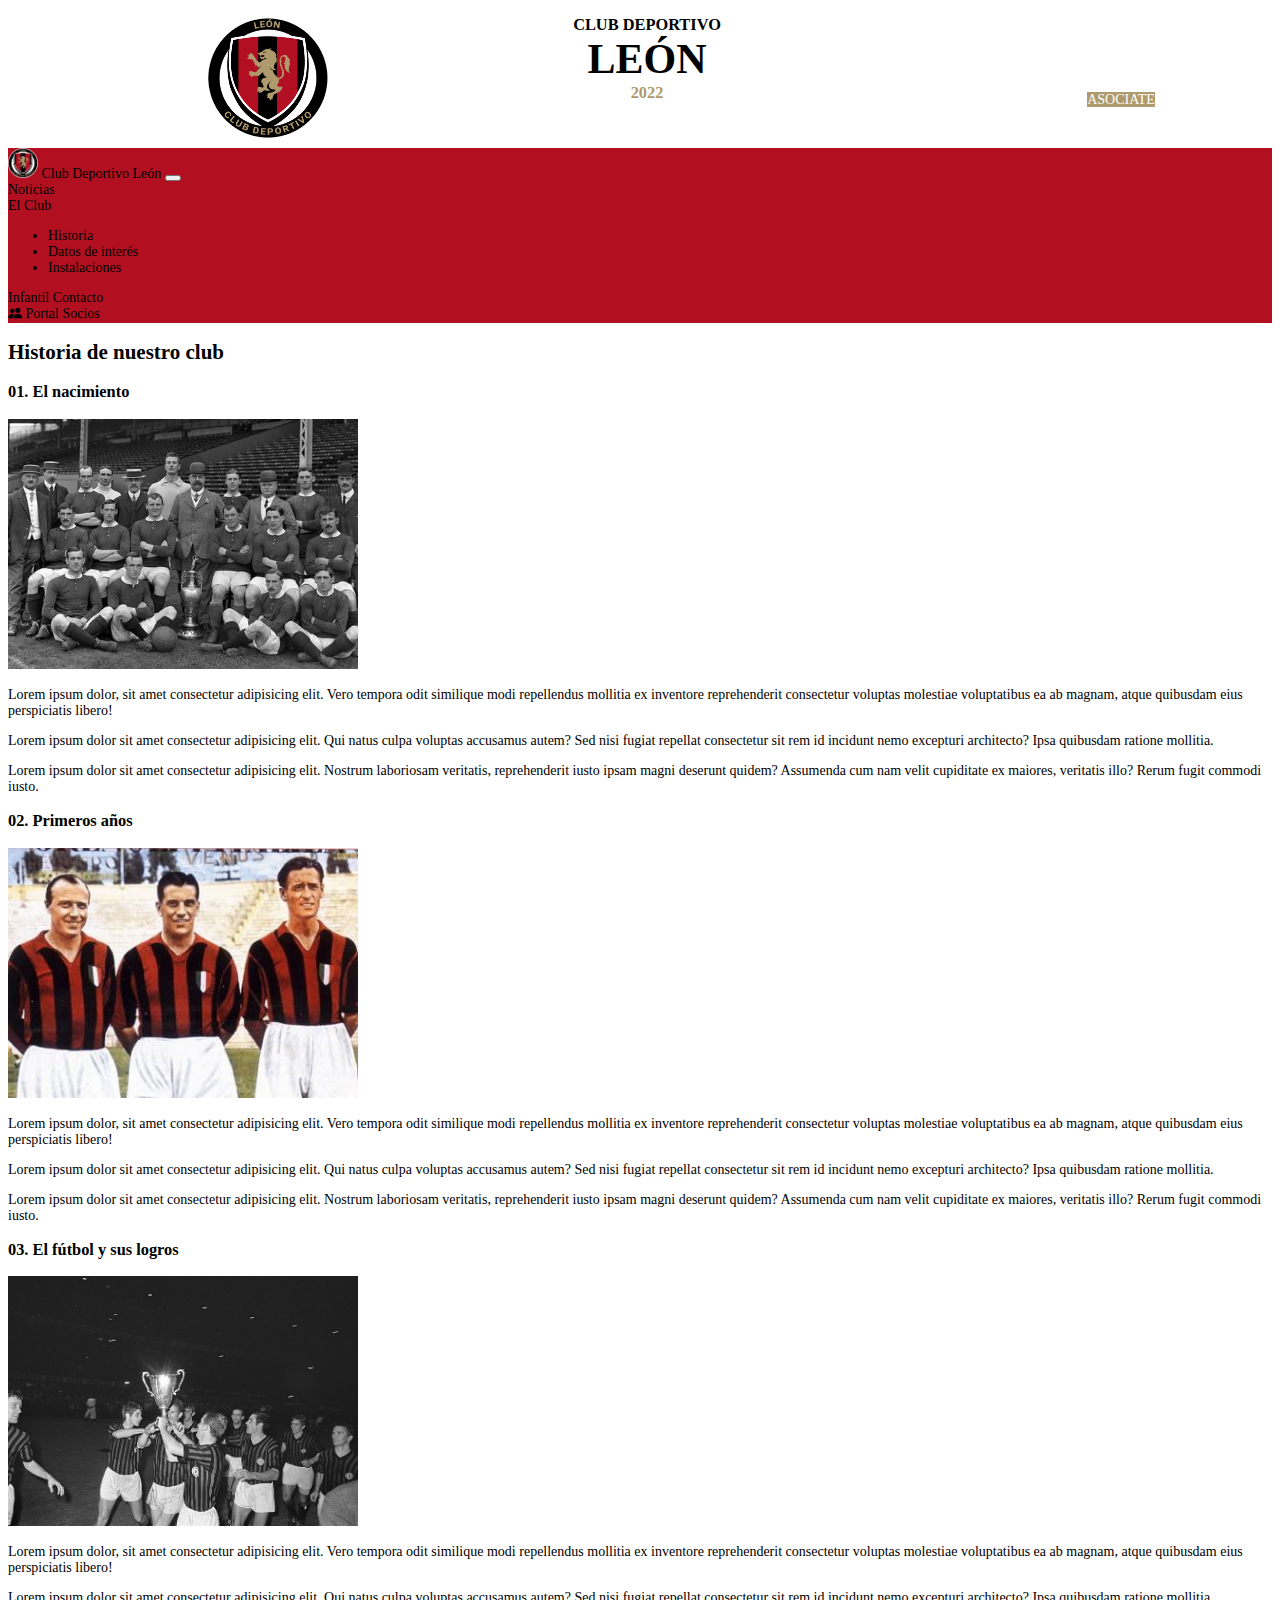
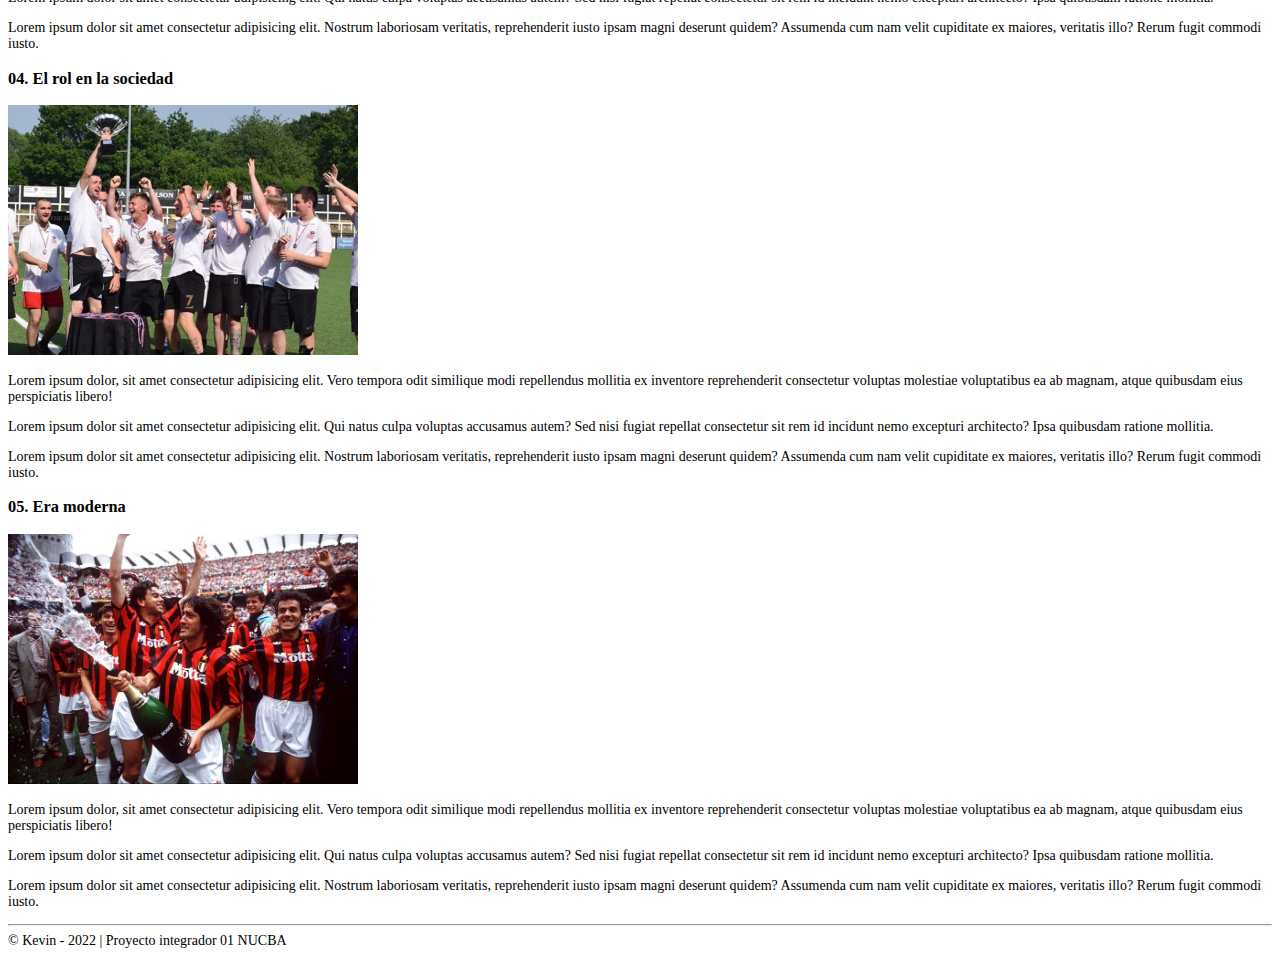
<file: Integrador01/historia.html>
<!DOCTYPE html>
<html lang="en">
  <head>
    <title>Integrador HTML/CSS - NUCBA</title>
    <meta charset="utf-8" />
    <meta
      name="viewport"
      content="width=device-width, initial-scale=1, shrink-to-fit=no"
    />
    <link
      href="https://cdn.jsdelivr.net/npm/bootstrap@5.2.1/dist/css/bootstrap.min.css"
      rel="stylesheet"
      integrity="sha384-iYQeCzEYFbKjA/T2uDLTpkwGzCiq6soy8tYaI1GyVh/UjpbCx/TYkiZhlZB6+fzT"
      crossorigin="anonymous"
    />
    <link
      rel="stylesheet"
      href="https://cdn.jsdelivr.net/npm/bootstrap-icons@1.9.1/font/bootstrap-icons.css"
    />
    <link href="css/styles.css" rel="stylesheet" />
  </head>

  <body>
    <div class="portada align-items-center bg-dark">
      <div class="portada-p1">
        <img src="assets/logo01.png" alt="logo" class="portada-logo" />
      </div>
      <div class="portada-p2 text-white">
        <h3>CLUB DEPORTIVO</h3>
        <h1>LEÓN</h1>
        <h3 class="text-gold">2022</h3>
      </div>
      <div class="portada-p3">
        <div class="portada-redes">
          <a href="https://facebook.com" target="_blank"
            ><i class="bi bi-facebook"></i
          ></a>
          <a href="https://twitter.com" target="_blank"
            ><i class="bi bi-twitter"></i
          ></a>
          <a href="https://instagram.com" target="_blank"
            ><i class="bi bi-instagram"></i
          ></a>
          <a href="https://youtube.com" target="_blank"
            ><i class="bi bi-youtube"></i
          ></a>
        </div>
        <div>
          <a class="btn btn-outline-danger" href="registro.html">ASOCIATE</a>
        </div>
      </div>
    </div>

    <header class="sticky-top">
      <nav class="navbar navbar-dark bg-danger navbar-expand-lg">
        <div class="container container-fluid">
          <a class="navbar-brand" href="index.html">
            <img
              src="assets/logo01.png"
              alt="Logo"
              width="30"
              height="30"
              class="d-inline-block align-text-top"
            />
            Club Deportivo León
          </a>
          <button
            class="navbar-toggler"
            type="button"
            data-bs-toggle="collapse"
            data-bs-target="#navbarNavAltMarkup"
            aria-controls="navbarNavAltMarkup"
            aria-expanded="false"
            aria-label="Toggle navigation"
          >
            <span class="navbar-toggler-icon"></span>
          </button>
          <div class="collapse navbar-collapse" id="navbarNavAltMarkup">
            <div class="navbar-nav">
              <a class="nav-link" aria-current="page" href="index.html"
                >Noticias</a
              >
              <li class="nav-item dropdown">
                <a
                  class="nav-link dropdown-toggle active"
                  href="#"
                  role="button"
                  data-bs-toggle="dropdown"
                  aria-expanded="false"
                  >El Club</a
                >
                <ul class="dropdown-menu">
                  <li><a class="dropdown-item active" href="historia.html">Historia</a></li>
                  <li>
                    <a class="dropdown-item" href="enconstruccion.html">Datos de interés</a>
                  </li>
                  <li><a class="dropdown-item" href="enconstruccion.html">Instalaciones</a></li>
                </ul>
              </li>
              <a class="nav-link" href="enconstruccion.html">Infantil</a>
              <a class="nav-link" href="contacto.html">Contacto</a>
            </div>
            <a class="btn btn-sm btn-dark" href="portalsocios.html"
              ><i class="bi bi-people-fill"></i> Portal Socios</a
            >
          </div>
        </div>
      </nav>
    </header>

    <main class="container">
      
      <h2 class="text-center m-4">Historia de nuestro club</h2>
      <h3>01. El nacimiento</h3>
      <div class="clearfix">
        <div class="imagenes text-center">
          <img src="assets/1009ffab41568ec883cdb3517e6d0da9--retro-football-vintage-football.jpg" class="col-md-6 float-md-end mb-3 ms-md-3 img-fluid foto">
        </div>
    
      
        <p>
          Lorem ipsum dolor, sit amet consectetur adipisicing elit. Vero tempora odit similique modi repellendus mollitia ex inventore reprehenderit consectetur voluptas molestiae voluptatibus ea ab magnam, atque quibusdam eius perspiciatis libero!
        </p>
      
        <p>
          Lorem ipsum dolor sit amet consectetur adipisicing elit. Qui natus culpa voluptas accusamus autem? Sed nisi fugiat repellat consectetur sit rem id incidunt nemo excepturi architecto? Ipsa quibusdam ratione mollitia.
        </p>
      
        <p>
          Lorem ipsum dolor sit amet consectetur adipisicing elit. Nostrum laboriosam veritatis, reprehenderit iusto ipsam magni deserunt quidem? Assumenda cum nam velit cupiditate ex maiores, veritatis illo? Rerum fugit commodi iusto.
        </p>
      </div>
      <h3>02. Primeros años</h3>
      <div class="clearfix">
        <div class="imagenes text-center">
          <img src="assets/AC_Milan_-_Gre-No-Li.jpg" class="col-md-6 float-md-start mb-3 me-md-3 img-fluid foto">
        </div>
    
      
        <p>
          Lorem ipsum dolor, sit amet consectetur adipisicing elit. Vero tempora odit similique modi repellendus mollitia ex inventore reprehenderit consectetur voluptas molestiae voluptatibus ea ab magnam, atque quibusdam eius perspiciatis libero!
        </p>
      
        <p>
          Lorem ipsum dolor sit amet consectetur adipisicing elit. Qui natus culpa voluptas accusamus autem? Sed nisi fugiat repellat consectetur sit rem id incidunt nemo excepturi architecto? Ipsa quibusdam ratione mollitia.
        </p>
      
        <p>
          Lorem ipsum dolor sit amet consectetur adipisicing elit. Nostrum laboriosam veritatis, reprehenderit iusto ipsam magni deserunt quidem? Assumenda cum nam velit cupiditate ex maiores, veritatis illo? Rerum fugit commodi iusto.
        </p>
      </div>
      <h3>03. El fútbol y sus logros</h3>
      <div class="clearfix">
        <div class="imagenes text-center">
          <img src="assets/800px-Finale_Europa_Cup_II_AC_Milan_tegen_HSV_Hamburg_2-0._Spelers_van_Milan_maken_ro…,_Bestanddeelnr_921-3777.jpg" class="col-md-6 float-md-end mb-3 ms-md-3 img-fluid foto">
        </div>
    
      
        <p>
          Lorem ipsum dolor, sit amet consectetur adipisicing elit. Vero tempora odit similique modi repellendus mollitia ex inventore reprehenderit consectetur voluptas molestiae voluptatibus ea ab magnam, atque quibusdam eius perspiciatis libero!
        </p>
      
        <p>
          Lorem ipsum dolor sit amet consectetur adipisicing elit. Qui natus culpa voluptas accusamus autem? Sed nisi fugiat repellat consectetur sit rem id incidunt nemo excepturi architecto? Ipsa quibusdam ratione mollitia.
        </p>
      
        <p>
          Lorem ipsum dolor sit amet consectetur adipisicing elit. Nostrum laboriosam veritatis, reprehenderit iusto ipsam magni deserunt quidem? Assumenda cum nam velit cupiditate ex maiores, veritatis illo? Rerum fugit commodi iusto.
        </p>
      </div>
      <h3>04. El rol en la sociedad</h3>
      <div class="clearfix">
        <div class="imagenes text-center">
          <img src="assets/charity-football-match.jpg" class="col-md-6 float-md-start mb-3 me-md-3 img-fluid foto">
        </div>
    
      
        <p>
             Lorem ipsum dolor, sit amet consectetur adipisicing elit. Vero tempora odit similique modi repellendus mollitia ex inventore reprehenderit consectetur voluptas molestiae voluptatibus ea ab magnam, atque quibusdam eius perspiciatis libero!
        </p>
      
        <p>
          Lorem ipsum dolor sit amet consectetur adipisicing elit. Qui natus culpa voluptas accusamus autem? Sed nisi fugiat repellat consectetur sit rem id incidunt nemo excepturi architecto? Ipsa quibusdam ratione mollitia.
        </p>
      
        <p>
          Lorem ipsum dolor sit amet consectetur adipisicing elit. Nostrum laboriosam veritatis, reprehenderit iusto ipsam magni deserunt quidem? Assumenda cum nam velit cupiditate ex maiores, veritatis illo? Rerum fugit commodi iusto.
        </p>
      </div>
      <h3>05. Era moderna</h3>
      <div class="clearfix">
        <div class="imagenes text-center">
          <img src="assets/Milan_-_Scudetto_1992-93_-_Costacurta,_De_Napoli,_Donadoni,_Maldini.jpg" class="col-md-6 float-md-end mb-3 ms-md-3 img-fluid foto">
        </div>
    
      
        <p>
          Lorem ipsum dolor, sit amet consectetur adipisicing elit. Vero tempora odit similique modi repellendus mollitia ex inventore reprehenderit consectetur voluptas molestiae voluptatibus ea ab magnam, atque quibusdam eius perspiciatis libero!
        </p>
      
        <p>
          Lorem ipsum dolor sit amet consectetur adipisicing elit. Qui natus culpa voluptas accusamus autem? Sed nisi fugiat repellat consectetur sit rem id incidunt nemo excepturi architecto? Ipsa quibusdam ratione mollitia.
        </p>
      
        <p>
          Lorem ipsum dolor sit amet consectetur adipisicing elit. Nostrum laboriosam veritatis, reprehenderit iusto ipsam magni deserunt quidem? Assumenda cum nam velit cupiditate ex maiores, veritatis illo? Rerum fugit commodi iusto.
        </p>
      </div>
      

    </main>

    <hr />

    <footer class="text-center p-4">
      © Kevin - 2022 | Proyecto integrador 01 NUCBA
    </footer>

    <script
      src="https://cdn.jsdelivr.net/npm/@popperjs/core@2.11.6/dist/umd/popper.min.js"
      integrity="sha384-oBqDVmMz9ATKxIep9tiCxS/Z9fNfEXiDAYTujMAeBAsjFuCZSmKbSSUnQlmh/jp3"
      crossorigin="anonymous"
    ></script>
    <script
      src="https://cdn.jsdelivr.net/npm/bootstrap@5.2.1/dist/js/bootstrap.min.js"
      integrity="sha384-7VPbUDkoPSGFnVtYi0QogXtr74QeVeeIs99Qfg5YCF+TidwNdjvaKZX19NZ/e6oz"
      crossorigin="anonymous"
    ></script>
  </body>
  <script></script>
</html>
</file>
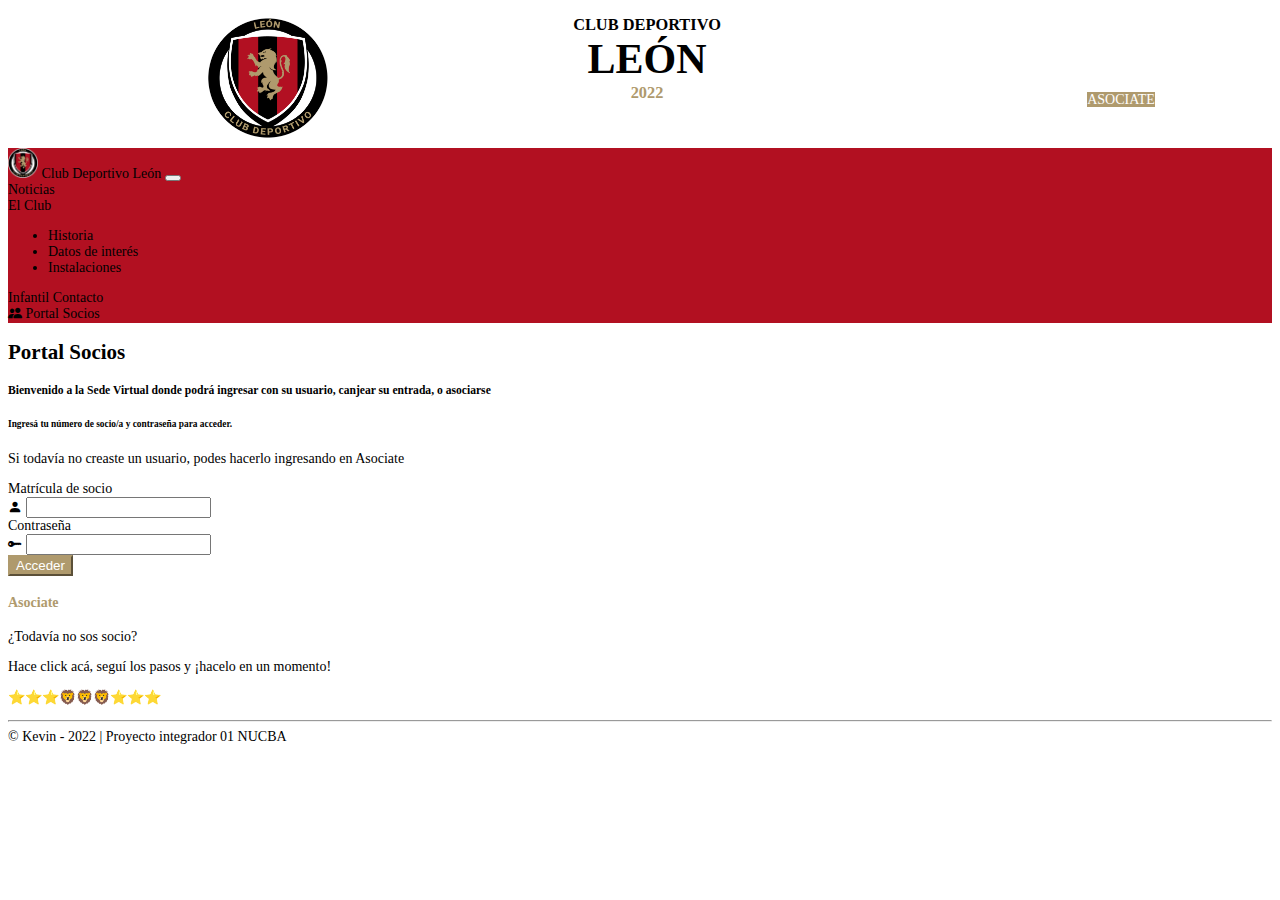
<file: Integrador01/portalsocios.html>
<!DOCTYPE html>
<html lang="en">
  <head>
    <title>Integrador HTML/CSS - NUCBA</title>
    <meta charset="utf-8" />
    <meta
      name="viewport"
      content="width=device-width, initial-scale=1, shrink-to-fit=no"
    />
    <link
      href="https://cdn.jsdelivr.net/npm/bootstrap@5.2.1/dist/css/bootstrap.min.css"
      rel="stylesheet"
      integrity="sha384-iYQeCzEYFbKjA/T2uDLTpkwGzCiq6soy8tYaI1GyVh/UjpbCx/TYkiZhlZB6+fzT"
      crossorigin="anonymous"
    />
    <link
      rel="stylesheet"
      href="https://cdn.jsdelivr.net/npm/bootstrap-icons@1.9.1/font/bootstrap-icons.css"
    />
    <link href="css/styles.css" rel="stylesheet" />
  </head>

  <body>
    <div class="portada align-items-center bg-dark">
      <div class="portada-p1">
        <img src="assets/logo01.png" alt="logo" class="portada-logo" />
      </div>
      <div class="portada-p2 text-white">
        <h3>CLUB DEPORTIVO</h3>
        <h1>LEÓN</h1>
        <h3 class="text-gold">2022</h3>
      </div>
      <div class="portada-p3">
        <div class="portada-redes">
          <a href="https://facebook.com" target="_blank"
            ><i class="bi bi-facebook"></i
          ></a>
          <a href="https://twitter.com" target="_blank"
            ><i class="bi bi-twitter"></i
          ></a>
          <a href="https://instagram.com" target="_blank"
            ><i class="bi bi-instagram"></i
          ></a>
          <a href="https://youtube.com" target="_blank"
            ><i class="bi bi-youtube"></i
          ></a>
        </div>
        <div>
          <a class="btn btn-outline-danger" href="registro.html">ASOCIATE</a>
        </div>
      </div>
    </div>

    <header class="sticky-top">
      <nav class="navbar navbar-dark bg-danger navbar-expand-lg">
        <div class="container container-fluid">
          <a class="navbar-brand" href="index.html">
            <img
              src="assets/logo01.png"
              alt="Logo"
              width="30"
              height="30"
              class="d-inline-block align-text-top"
            />
            Club Deportivo León
          </a>
          <button
            class="navbar-toggler"
            type="button"
            data-bs-toggle="collapse"
            data-bs-target="#navbarNavAltMarkup"
            aria-controls="navbarNavAltMarkup"
            aria-expanded="false"
            aria-label="Toggle navigation"
          >
            <span class="navbar-toggler-icon"></span>
          </button>
          <div class="collapse navbar-collapse" id="navbarNavAltMarkup">
            <div class="navbar-nav">
              <a class="nav-link" aria-current="page" href="index.html"
                >Noticias</a
              >
              <li class="nav-item dropdown">
                <a
                  class="nav-link dropdown-toggle"
                  href="#"
                  role="button"
                  data-bs-toggle="dropdown"
                  aria-expanded="false"
                  >El Club</a
                >
                <ul class="dropdown-menu">
                  <li>
                    <a class="dropdown-item" href="historia.html">Historia</a>
                  </li>
                  <li>
                    <a class="dropdown-item" href="enconstruccion.html"
                      >Datos de interés</a
                    >
                  </li>
                  <li>
                    <a class="dropdown-item" href="enconstruccion.html"
                      >Instalaciones</a
                    >
                  </li>
                </ul>
              </li>
              <a class="nav-link" href="enconstruccion.html">Infantil</a>
              <a class="nav-link" href="contacto.html">Contacto</a>
            </div>
            <a class="btn btn-sm btn-dark" href="portalsocios.html"
              ><i class="bi bi-people-fill"></i> Portal Socios</a
            >
          </div>
        </div>
      </nav>
    </header>

    <main class="container">
      <h2 class="text-center my-4">Portal Socios</h2>
      <h5 class="text-center mb-4">
        Bienvenido a la Sede Virtual donde podrá ingresar con su usuario,
        canjear su entrada, o asociarse
      </h5>
      <div class="row">
        <div class="col- col-md-5 m-auto ">
        <div class="card">
          <div class="card-body">
            <h6 class="m-0">
              Ingresá tu número de socio/a y contraseña para acceder.
            </h6>

            <p>
              Si todavía no creaste un usuario, podes hacerlo ingresando en
              Asociate
            </p>
            <form>
              <div class="mb-3">
                <label for="exampleInputEmail1" class="form-label"
                  >Matrícula de socio</label
                >
                <div class="input-group">
                  <span class="input-group-text" id="basic-addon1"
                    ><i class="bi bi-person-fill"></i
                  ></span>
                  <input
                    type="text"
                    class="form-control"
                    aria-label="Username"
                    aria-describedby="basic-addon1"
                  />
                </div>
              </div>
              <div class="mb-3">
                <label for="exampleInputPassword1" class="form-label"
                  >Contraseña</label
                >
                <div class="input-group">
                  <span class="input-group-text" id="basic-addon1"
                    ><i class="bi bi-key-fill"></i
                  ></span>
                  <input
                    type="password"
                    class="form-control"
                    id="exampleInputPassword1"
                  />
                </div>
              </div>
              <div class="text-center mt-3">
                <button type="submit" class="btn btn-outline-danger">
                  Acceder
                </button>
              </div>
            </form>
          </div>
        </div>
      </div>
      <div class="col- col-md-4 m-auto">
        <a href="registro.html" class="text-white">
        <div class="bg-dark text-white rounded-1 py-5">
            <h4 class="text-center text-gold">Asociate</h4>
            <p class="px-4">¿Todavía no sos socio?</p>
            <p class="px-4">Hace click acá, seguí los pasos y ¡hacelo en un momento!</p>
            <p class="text-center">⭐⭐⭐🦁🦁🦁⭐⭐⭐</p>
            
          </div>
        </a>
      </div>
      </div>
      
    </main>

    <hr />

    <footer class="text-center p-4">
      © Kevin - 2022 | Proyecto integrador 01 NUCBA
    </footer>

    <script
      src="https://cdn.jsdelivr.net/npm/@popperjs/core@2.11.6/dist/umd/popper.min.js"
      integrity="sha384-oBqDVmMz9ATKxIep9tiCxS/Z9fNfEXiDAYTujMAeBAsjFuCZSmKbSSUnQlmh/jp3"
      crossorigin="anonymous"
    ></script>
    <script
      src="https://cdn.jsdelivr.net/npm/bootstrap@5.2.1/dist/js/bootstrap.min.js"
      integrity="sha384-7VPbUDkoPSGFnVtYi0QogXtr74QeVeeIs99Qfg5YCF+TidwNdjvaKZX19NZ/e6oz"
      crossorigin="anonymous"
    ></script>
  </body>
  <script></script>
</html>
</file>
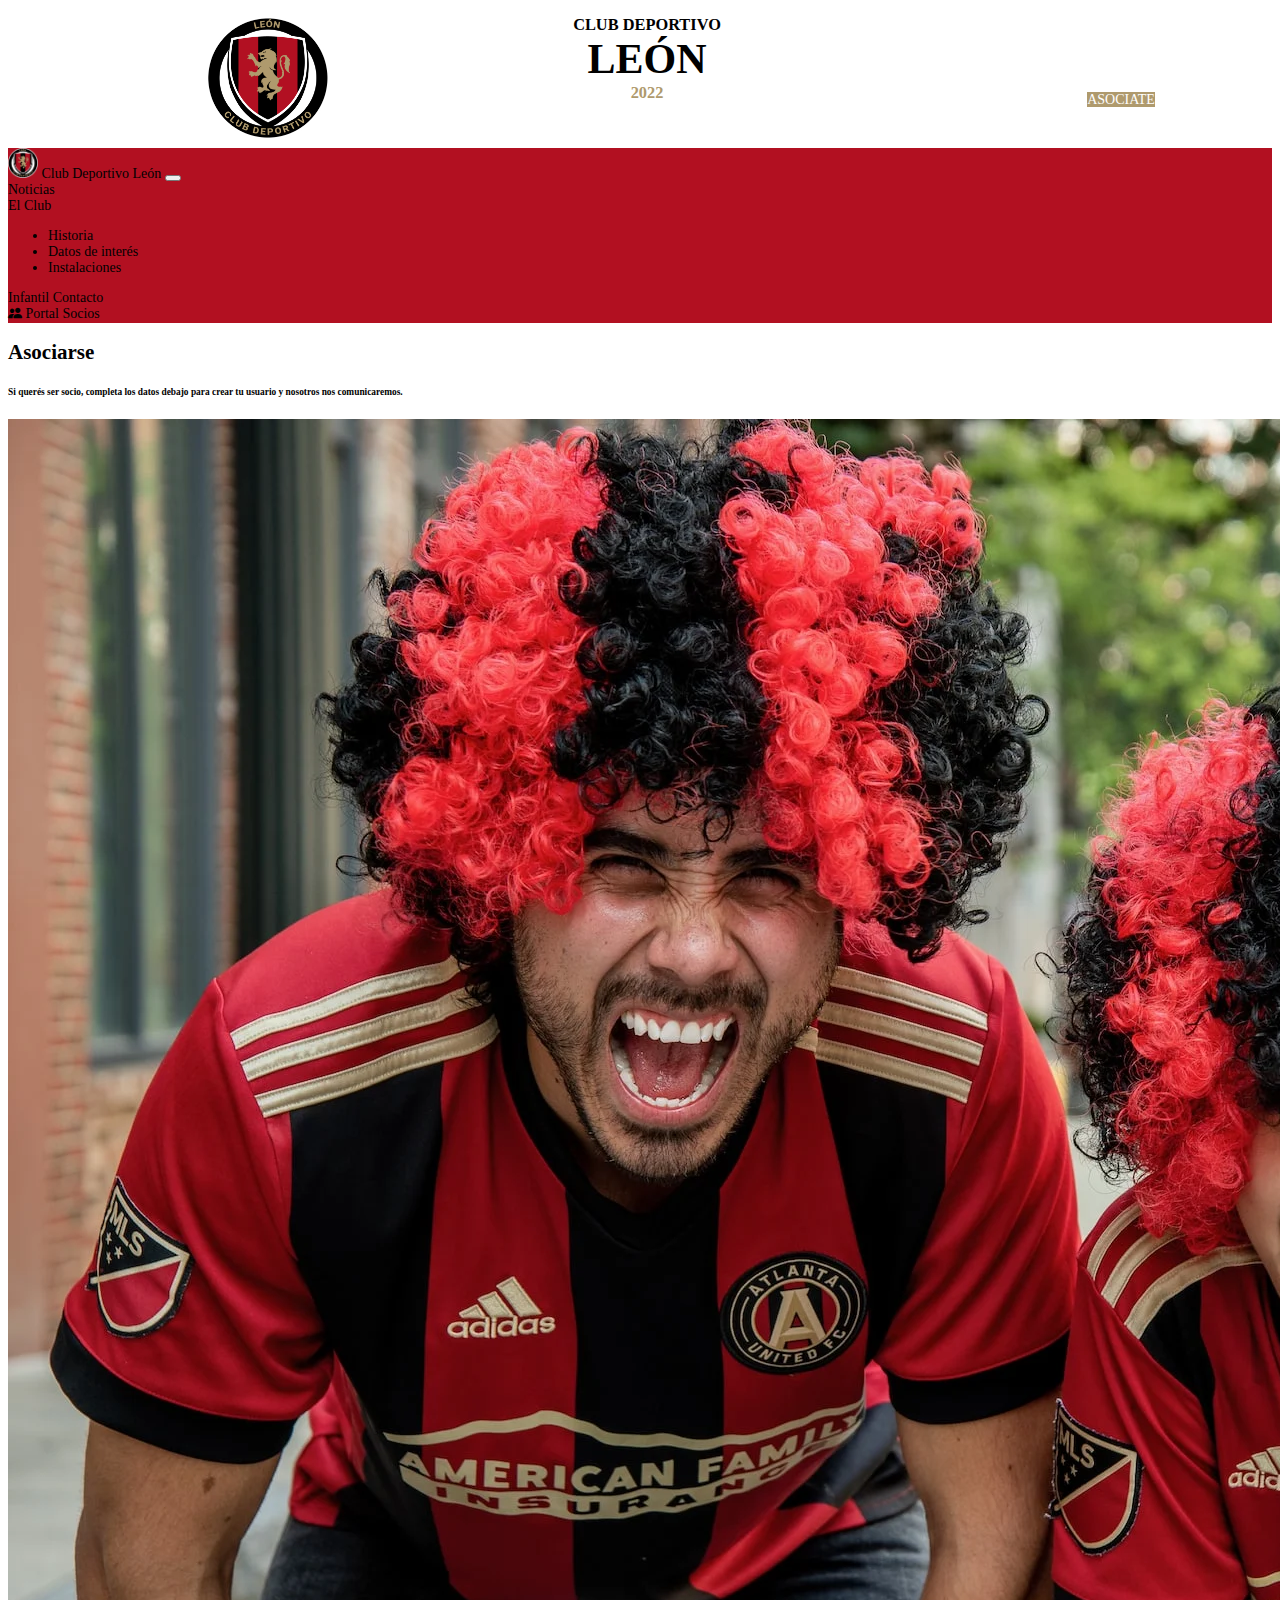
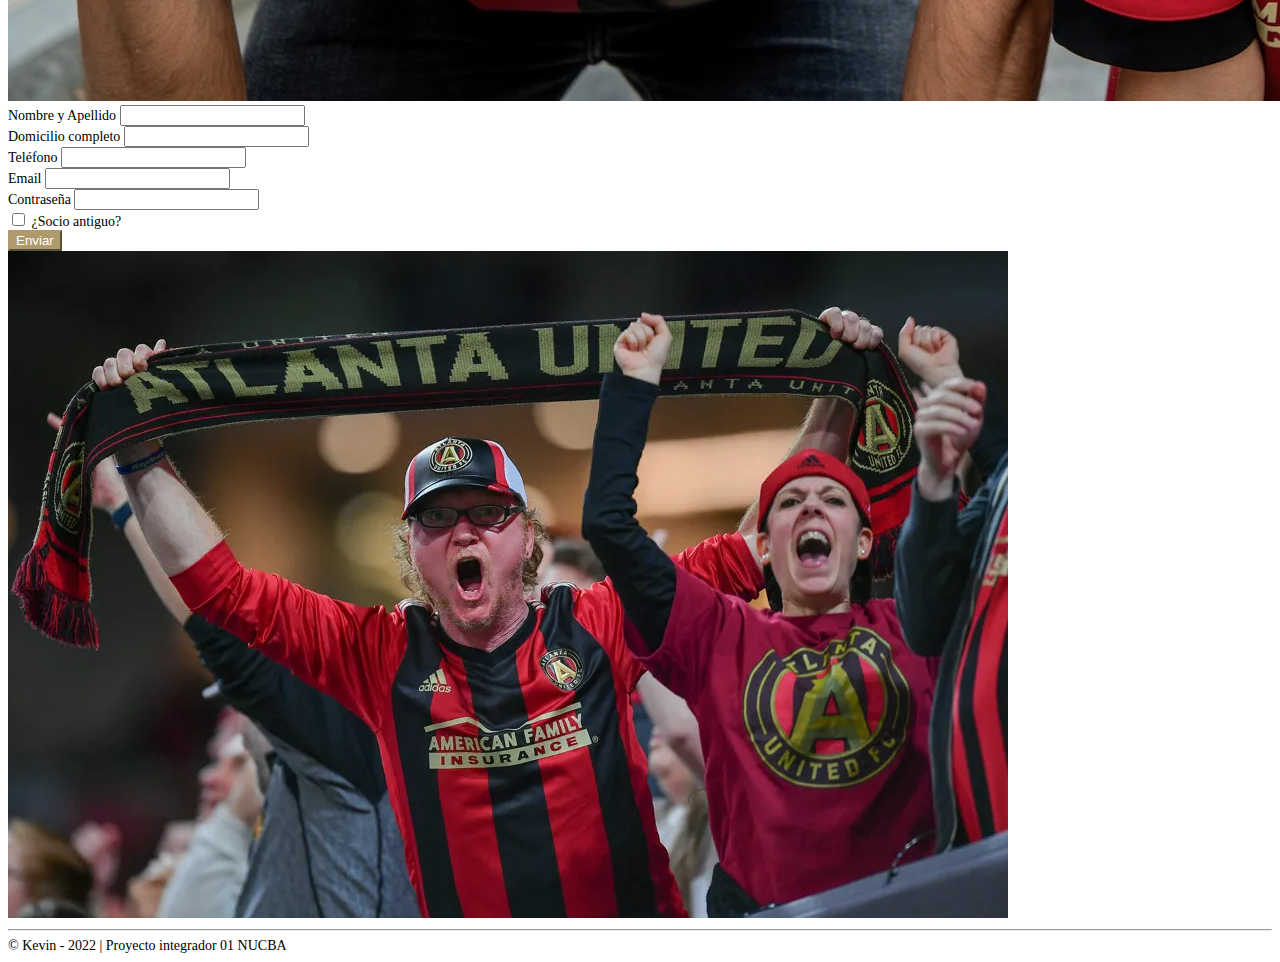
<file: Integrador01/registro.html>
<!DOCTYPE html>
<html lang="en">
  <head>
    <title>Integrador HTML/CSS - NUCBA</title>
    <meta charset="utf-8" />
    <meta
      name="viewport"
      content="width=device-width, initial-scale=1, shrink-to-fit=no"
    />
    <link
      href="https://cdn.jsdelivr.net/npm/bootstrap@5.2.1/dist/css/bootstrap.min.css"
      rel="stylesheet"
      integrity="sha384-iYQeCzEYFbKjA/T2uDLTpkwGzCiq6soy8tYaI1GyVh/UjpbCx/TYkiZhlZB6+fzT"
      crossorigin="anonymous"
    />
    <link
      rel="stylesheet"
      href="https://cdn.jsdelivr.net/npm/bootstrap-icons@1.9.1/font/bootstrap-icons.css"
    />
    <link href="css/styles.css" rel="stylesheet" />
  </head>

  <body>
    <div class="portada align-items-center bg-dark">
      <div class="portada-p1">
        <img src="assets/logo01.png" alt="logo" class="portada-logo" />
      </div>
      <div class="portada-p2 text-white">
        <h3>CLUB DEPORTIVO</h3>
        <h1>LEÓN</h1>
        <h3 class="text-gold">2022</h3>
      </div>
      <div class="portada-p3">
        <div class="portada-redes">
          <a href="https://facebook.com" target="_blank"
            ><i class="bi bi-facebook"></i
          ></a>
          <a href="https://twitter.com" target="_blank"
            ><i class="bi bi-twitter"></i
          ></a>
          <a href="https://instagram.com" target="_blank"
            ><i class="bi bi-instagram"></i
          ></a>
          <a href="https://youtube.com" target="_blank"
            ><i class="bi bi-youtube"></i
          ></a>
        </div>
        <div>
          <a class="btn btn-outline-danger" href="registro.html">ASOCIATE</a>
        </div>
      </div>
    </div>

    <header class="sticky-top">
      <nav class="navbar navbar-dark bg-danger navbar-expand-lg">
        <div class="container container-fluid">
          <a class="navbar-brand" href="index.html">
            <img
              src="assets/logo01.png"
              alt="Logo"
              width="30"
              height="30"
              class="d-inline-block align-text-top"
            />
            Club Deportivo León
          </a>
          <button
            class="navbar-toggler"
            type="button"
            data-bs-toggle="collapse"
            data-bs-target="#navbarNavAltMarkup"
            aria-controls="navbarNavAltMarkup"
            aria-expanded="false"
            aria-label="Toggle navigation"
          >
            <span class="navbar-toggler-icon"></span>
          </button>
          <div class="collapse navbar-collapse" id="navbarNavAltMarkup">
            <div class="navbar-nav">
              <a class="nav-link" aria-current="page" href="index.html"
                >Noticias</a
              >
              <li class="nav-item dropdown">
                <a
                  class="nav-link dropdown-toggle"
                  href="#"
                  role="button"
                  data-bs-toggle="dropdown"
                  aria-expanded="false"
                  >El Club</a
                >
                <ul class="dropdown-menu">
                  <li>
                    <a class="dropdown-item" href="historia.html">Historia</a>
                  </li>
                  <li>
                    <a class="dropdown-item" href="enconstruccion.html"
                      >Datos de interés</a
                    >
                  </li>
                  <li>
                    <a class="dropdown-item" href="enconstruccion.html"
                      >Instalaciones</a
                    >
                  </li>
                </ul>
              </li>
              <a class="nav-link" href="enconstruccion.html">Infantil</a>
              <a class="nav-link" href="contacto.html">Contacto</a>
            </div>
            <a class="btn btn-sm btn-dark" href="portalsocios.html"
              ><i class="bi bi-people-fill"></i> Portal Socios</a
            >
          </div>
        </div>
      </nav>
    </header>

    <main class="container">
      <h2 class="text-center my-4">Asociarse</h2>
      <h6 class="text-center mb-4">
        Si querés ser socio, completa los datos debajo para crear tu usuario y nosotros nos comunicaremos.
      </h6>
      <div class="card col- col-md-5 m-auto">
        <img src="assets/Atlanta-United-FC-cover.webp" class="card-img-top">
        <div class="card-body">
          <form>
            <div class="mb-3">
              <label for="exampleInputText1" class="form-label">Nombre y Apellido</label>
              <input type="text" class="form-control">
            </div>
            <div class="mb-3">
              <label for="exampleInputText1" class="form-label">Domicilio completo</label>
              <input type="text" class="form-control">
            </div>
            <div class="mb-3">
              <label for="exampleInputText1" class="form-label">Teléfono</label>
              <input type="text" class="form-control">
            </div>
            <div class="mb-3">
              <label for="exampleInputEmail1" class="form-label">Email</label>
              <input type="email" class="form-control" id="exampleInputEmail1" aria-describedby="emailHelp">
            </div>
            <div class="mb-3">
              <label for="exampleInputPassword1" class="form-label">Contraseña</label>
              <input type="password" class="form-control" id="exampleInputPassword1">
            </div>
            <div class="mb-3 form-check">
              <input type="checkbox" class="form-check-input" id="exampleCheck1">
              <label class="form-check-label" for="exampleCheck1">¿Socio antiguo?</label>
            </div>
            <div class="text-center">

              <button type="submit" class="btn btn-outline-danger">Enviar</button>
            </div>
          </form>
        </div>
        <img src="assets/dkb200307016-cvg-vs-atl.webp" class="card-img-bottom">
      </div>
      
    </main>

    <hr />

    <footer class="text-center p-4">
      © Kevin - 2022 | Proyecto integrador 01 NUCBA
    </footer>

    <script
      src="https://cdn.jsdelivr.net/npm/@popperjs/core@2.11.6/dist/umd/popper.min.js"
      integrity="sha384-oBqDVmMz9ATKxIep9tiCxS/Z9fNfEXiDAYTujMAeBAsjFuCZSmKbSSUnQlmh/jp3"
      crossorigin="anonymous"
    ></script>
    <script
      src="https://cdn.jsdelivr.net/npm/bootstrap@5.2.1/dist/js/bootstrap.min.js"
      integrity="sha384-7VPbUDkoPSGFnVtYi0QogXtr74QeVeeIs99Qfg5YCF+TidwNdjvaKZX19NZ/e6oz"
      crossorigin="anonymous"
    ></script>
  </body>
  <script></script>
</html>
</file>
<file: Integrador01/css/styles.css>
:root{
    font-size: 14px;
    --gold:#AF9A6D;
    --red:#B21021;
}
.text-gold{
    color:var(--gold);
}
.text-red{
    color:var(--red)
}
.bg-danger{
    background-color: var(--red) !important;
}
h1{
font-size: 3rem;
}
.portada {
    width: 100%;
    padding: 0.5em;
    display: grid;
    text-align: center;
    grid-template-columns: 1fr 2fr 1fr;
}
.portada-p1{
display: flex;
justify-content: end;
}
.portada-p2 > h1, .portada-p2 > h3{
    margin: 0;
}
.portada-p3{
    display: grid;
}
.portada-logo{
    width: 40%;
    min-width: 5rem;
}
.portada-redes{
    margin-bottom: 1em;
}
.portada-redes > a{
    color:white;
    margin:0.5rem;
    font-size: calc(1.3rem + .6vw);
}
.portada-redes > a:hover {
    color:var(--red);
}
.btn-outline-danger{
    color: white !important;
    border-color: var(--gold);
    background-color: var(--gold);
    font-weight: 500;
}
.btn-outline-danger:hover, .btn-outline-danger:active{
    color: white !important;
    border-color: var(--red) !important;
    background-color: var(--red) !important;
}
.navbar-brand{
    font-weight: 500;
}

a{
    text-decoration: none;
    color: black;
}
a:hover{
    color: var(--red);
}
p > a{
    text-decoration: none;
    color: var(--gold);
}
.card-a{
    color: black;
}
.card-a:hover, .nav-link.active.card-a:hover, .nav-link.active.card-a {
    color:var(--red);
}
.foto{
    height: 250px;
    width: 350px;
    object-fit: cover;
    text-align: center;
}
.dropdown-item:active, .dropdown-item.active{
    background-color: #B21021;
}

#galeria .col-lg-4{
    margin: 0px !important;
    padding: 25px;
}
#galeria img{
    width: 100%;
    height: 250px;
    object-fit:cover;
}
#galeria img:hover{
    border: 5px solid white;
}
</file>
